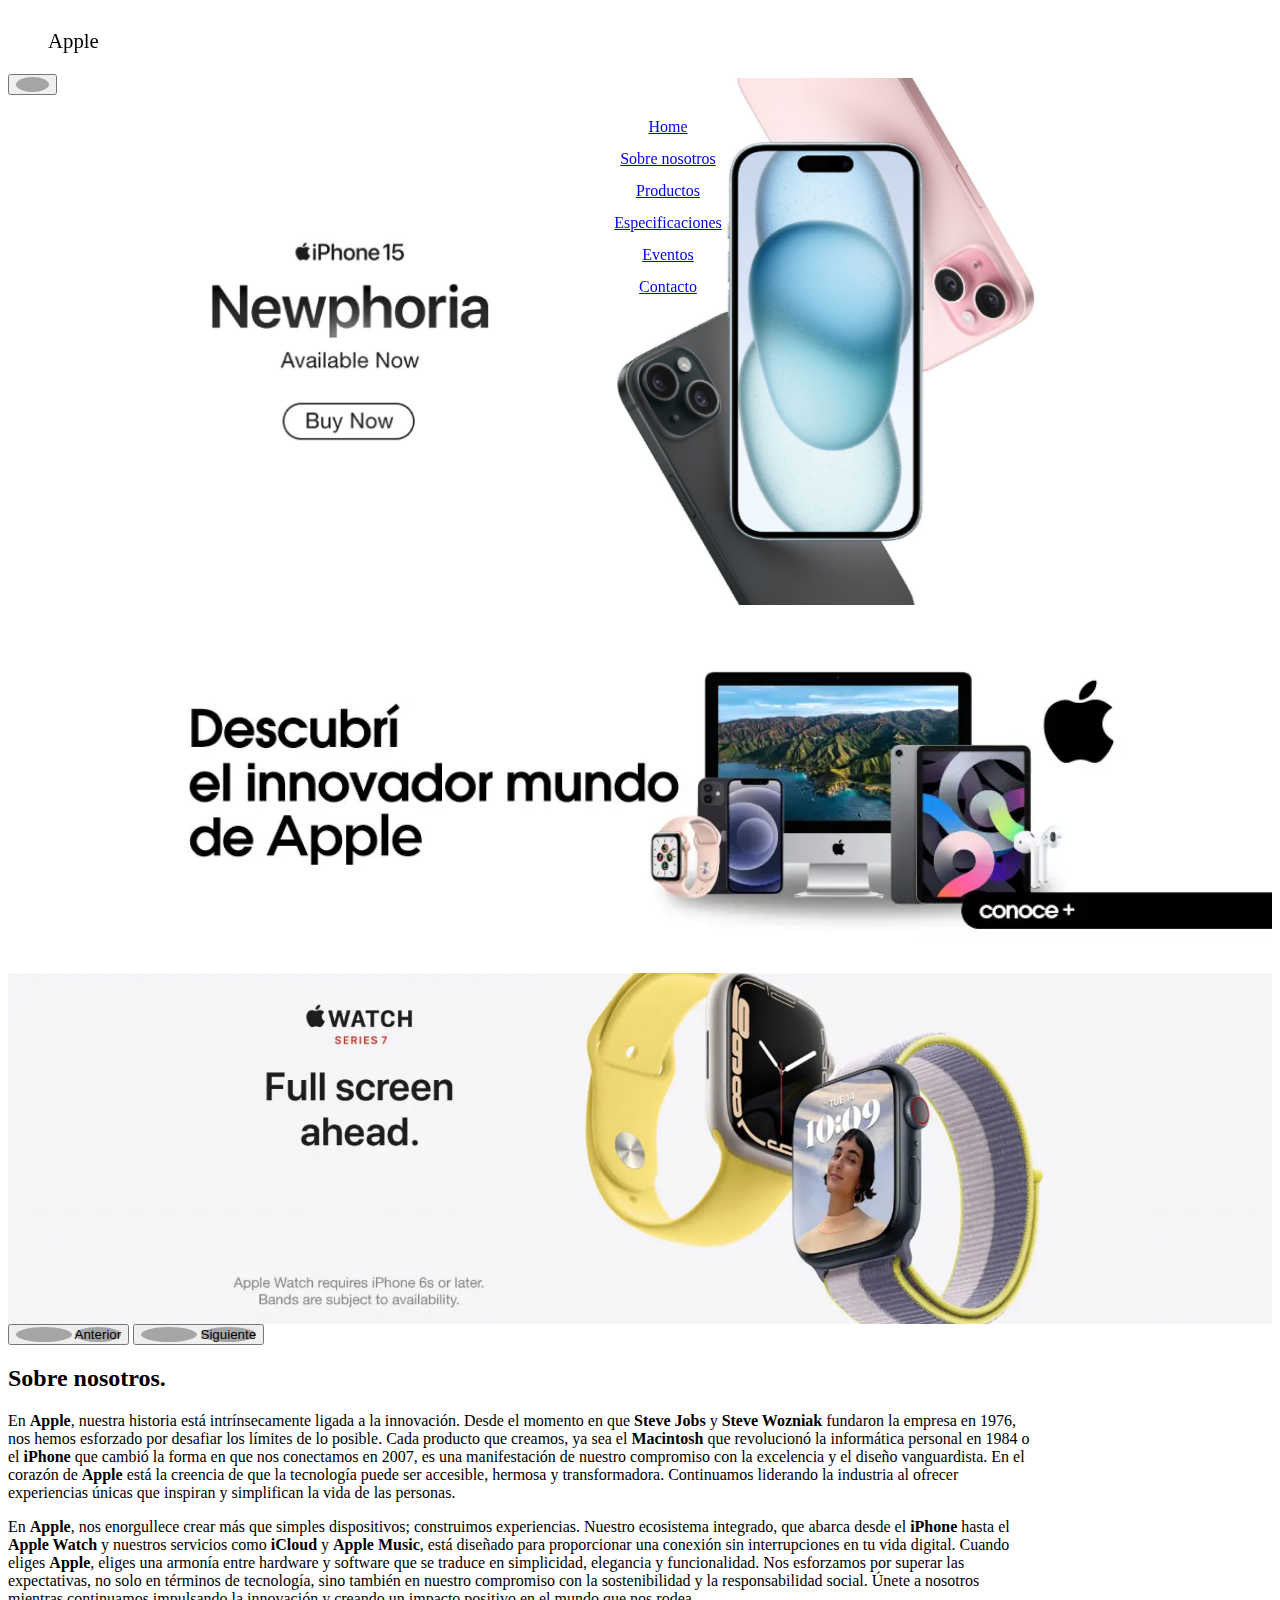
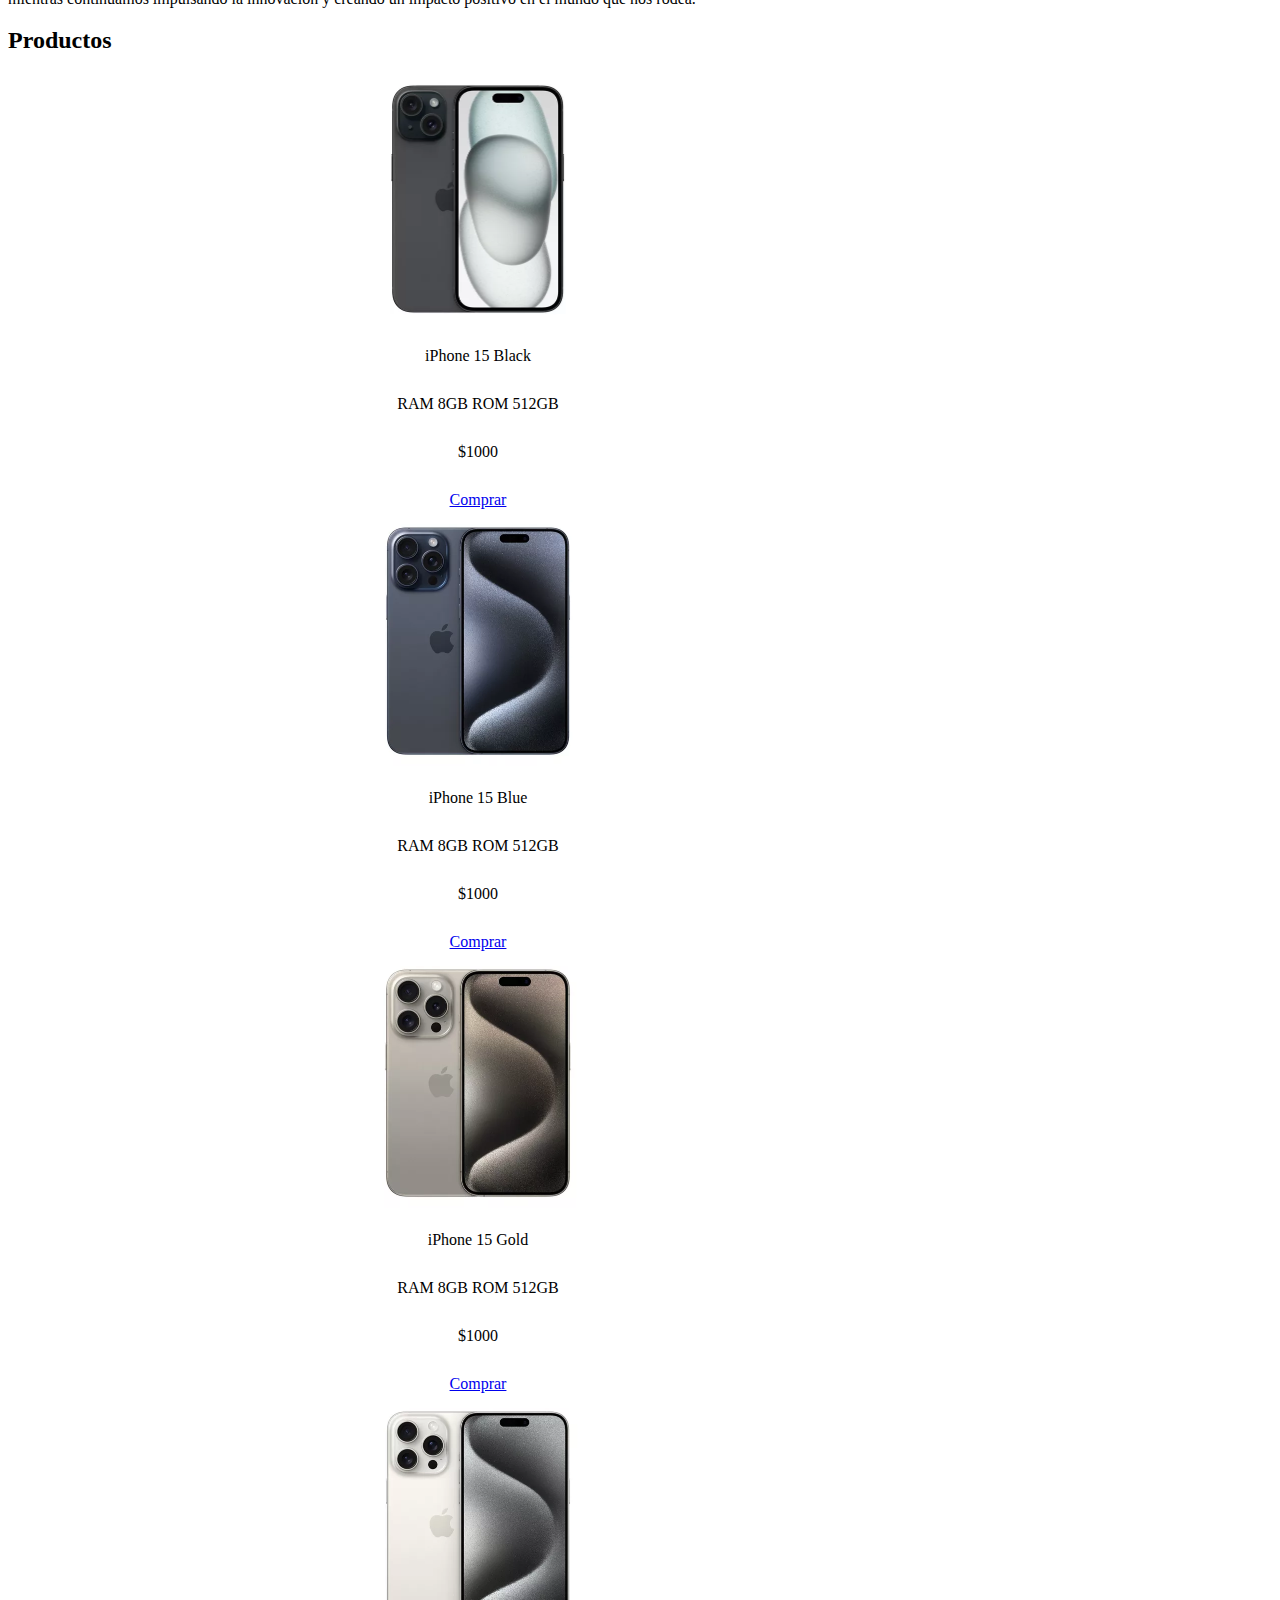
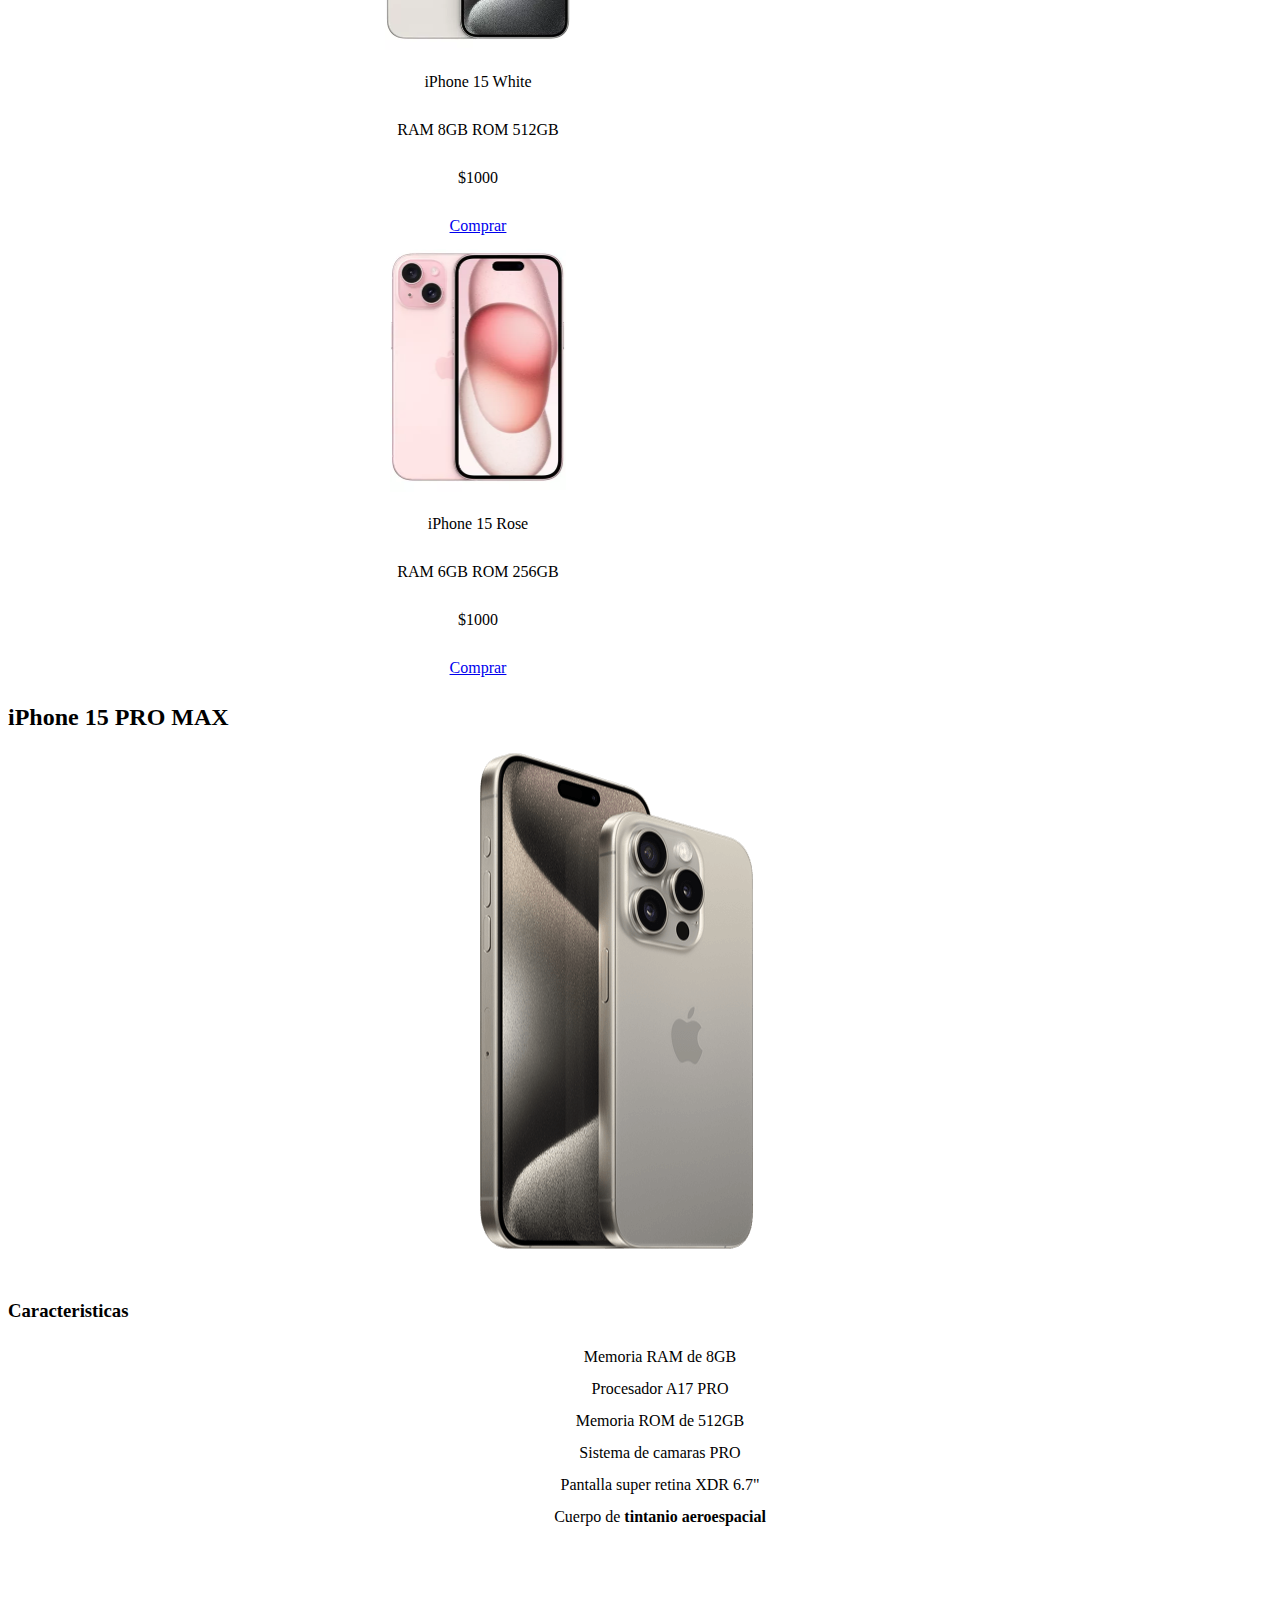
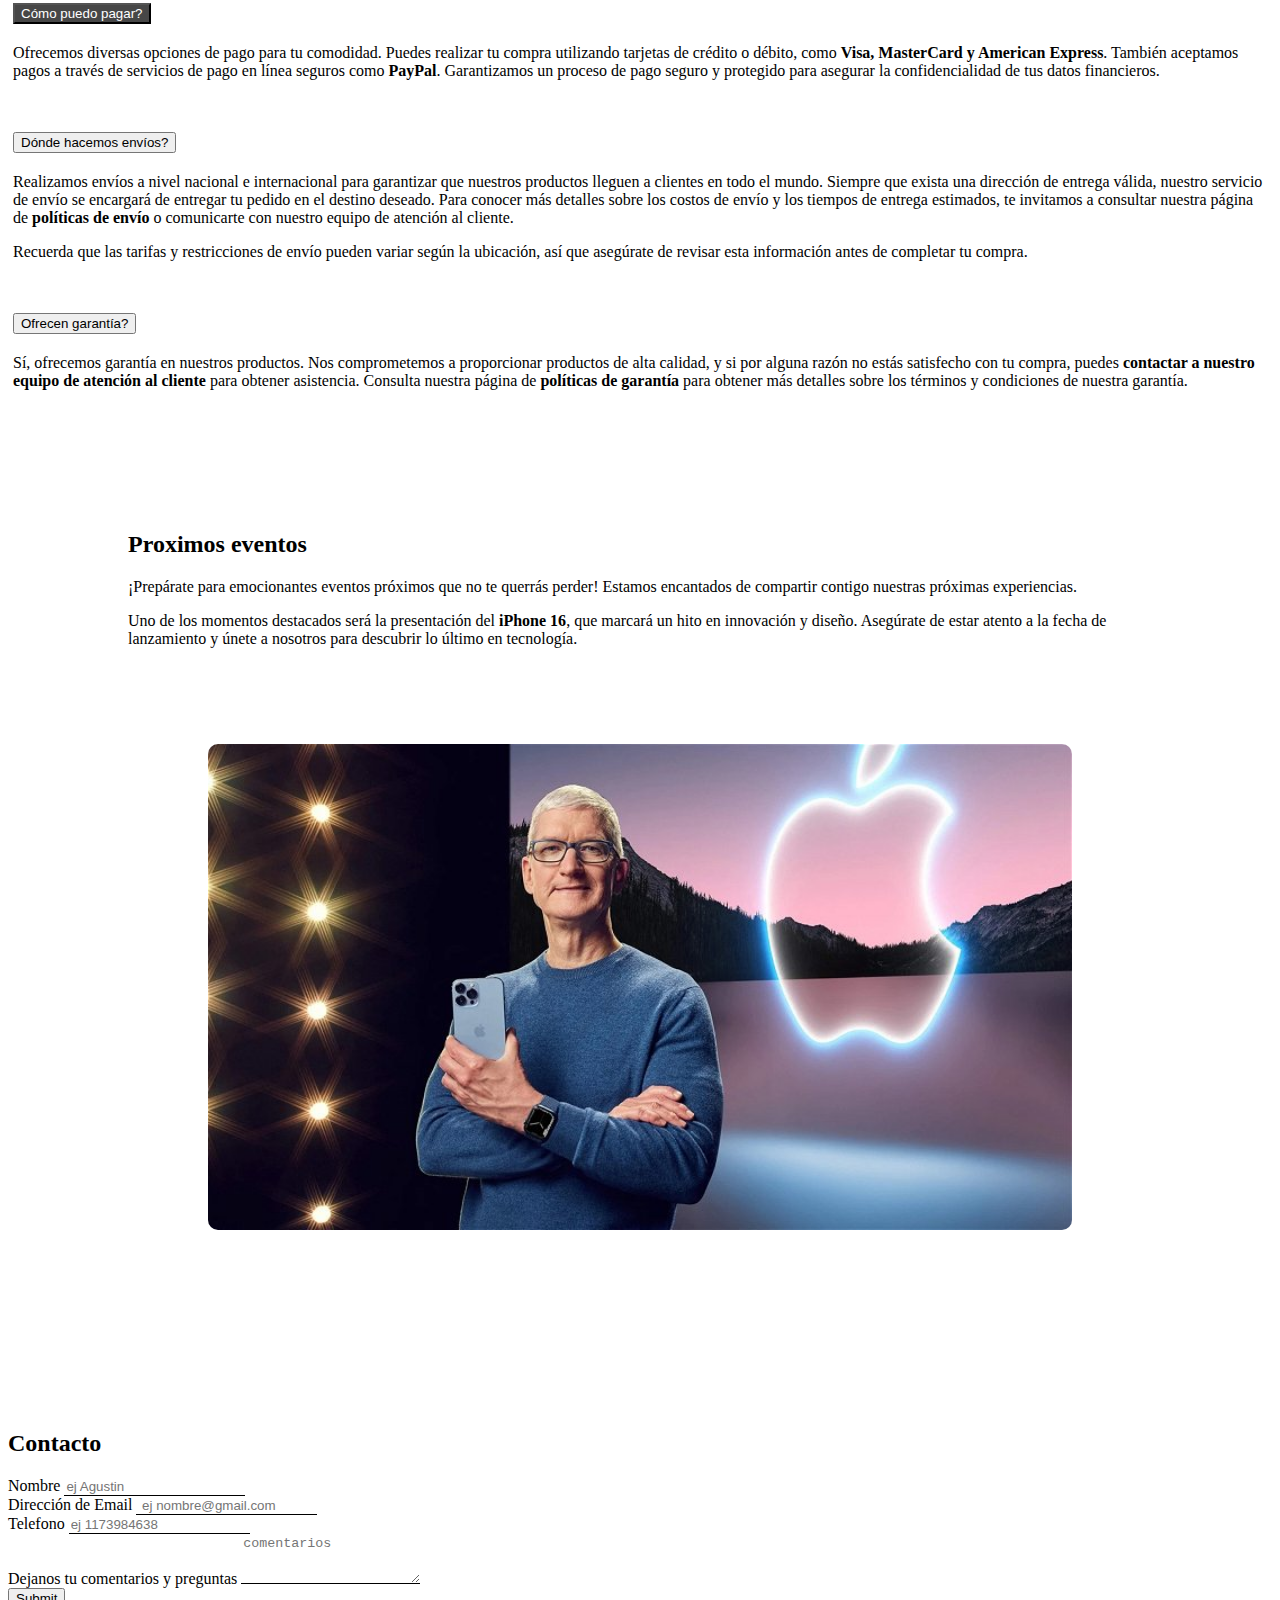
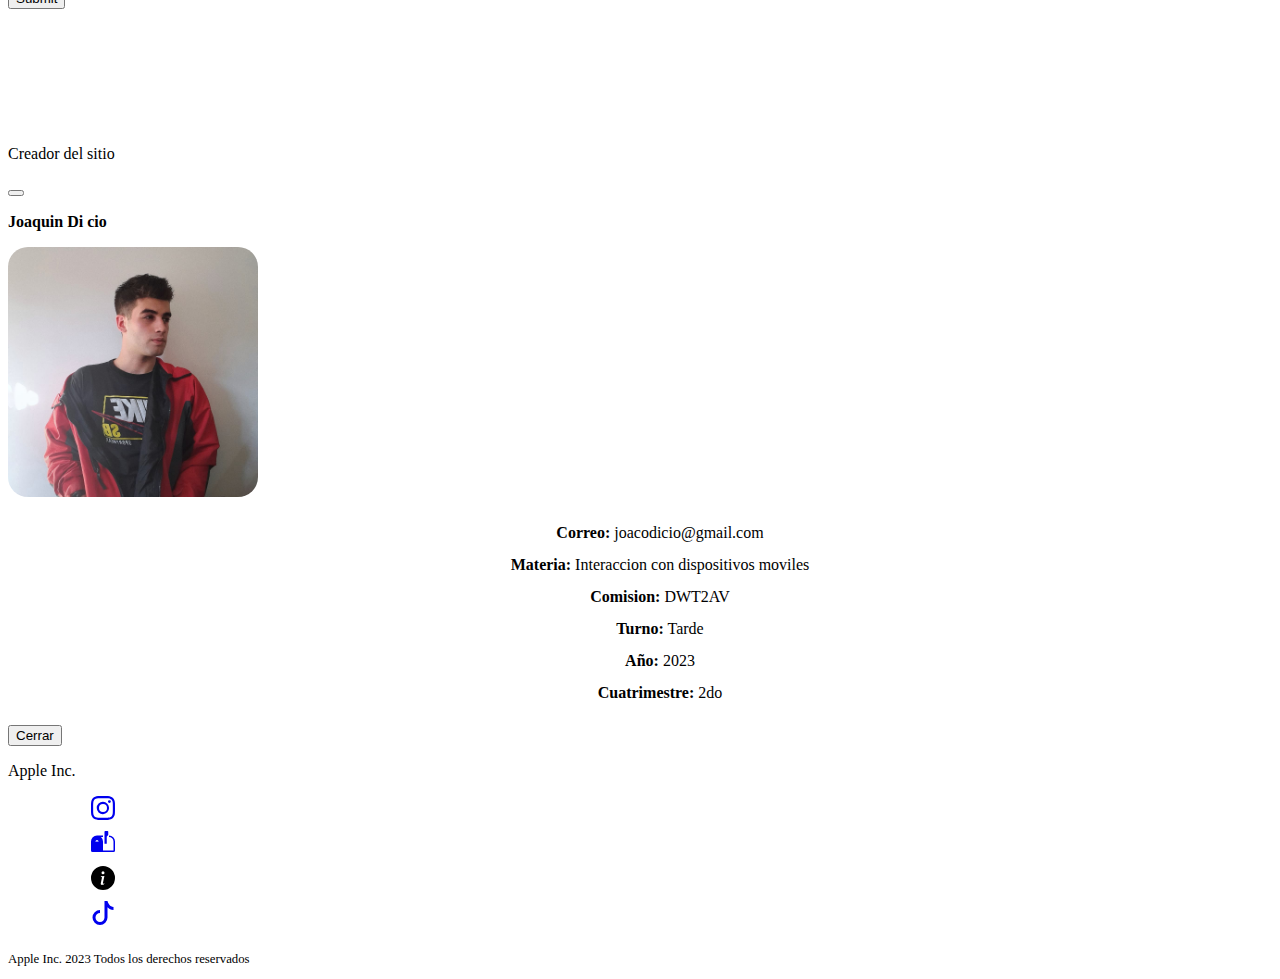
<file: index.html>
<!DOCTYPE html>
<html lang="es">

<head>
  <meta charset="UTF-8" />
  <meta name="viewport" content="width=device-width, initial-scale=1.0" />
  <meta name="description"
    content="Tienda especializada en productos Apple, incluyendo iPhone, iPad, MacBook, Apple Watch, AirPods y accesorios. Descubre lo último en tecnología Apple." />
  <meta name="keywords"
    content="iPhone, iPad, MacBook, Apple Watch, AirPods, Accesorios Apple, Comprar productos Apple" />
  <meta name="author" content="Joaquin Di cio" />
  <link href="https://cdn.jsdelivr.net/npm/bootstrap@5.3.2/dist/css/bootstrap.min.css" rel="stylesheet"
    integrity="sha384-T3c6CoIi6uLrA9TneNEoa7RxnatzjcDSCmG1MXxSR1GAsXEV/Dwwykc2MPK8M2HN" crossorigin="anonymous" />
  <!-- my css-->
  <link rel="stylesheet" href="./css/styles.css" />
  <title>iPhone 15 - Apple</title>
</head>

<body>
  <!-- Header de la página -->
  <header class="shadow-sm">
    <nav class="navbar navbar-expand-lg bg-body-tertiary">
      <div class="container-fluid">
        <p class="m-0 navbar-brand">Apple</p>
        <button class="navbar-toggler" type="button" data-bs-toggle="collapse" data-bs-target="#navbar-responsive"
          aria-controls="navbar-responsive" aria-expanded="false" aria-label="Desplegar menu">
          <span class="navbar-toggler-icon text-hide">Menu</span>
        </button>
        <div class="collapse navbar-collapse" id="navbar-responsive">
          <ul class="navbar-nav">
            <li class="nav-item">
              <a class="nav-link active" aria-current="page" href="#">Home</a>
            </li>
            <li class="nav-item">
              <a class="nav-link" href="#sobre-nosotros">Sobre nosotros</a>
            </li>
            <li class="nav-item">
              <a class="nav-link" href="#productos">Productos</a>
            </li>
            <li class="nav-item">
              <a class="nav-link" href="#especificaciones">Especificaciones</a>
            </li>
            <li class="nav-item">
              <a class="nav-link" href="#eventos">Eventos</a>
            </li>
            <li class="nav-item">
              <a class="nav-link" href="#contacto">Contacto</a>
            </li>
          </ul>
        </div>
      </div>
    </nav>
  </header>

  <!-- Contenido principal de la página -->
  <main class="bg-light">
    <!-- HOME SECTION CAROUSEL -->
    <section>
      <div id="carousel-banner" class="carousel slide">
        <div class="carousel-inner">
          <div class="carousel-item active">
            <picture>
              <img src="./assets/img/banner1.jpg" alt="Banner del nuevo iphone 15 y sus nuevos tres colores">
            </picture>
          </div>
          <div class="carousel-item">
            <picture>
              <img src="./assets/img/banner2.webp" alt="Banner promocionando el ecosistema apple">
            </picture>
          </div>
          <div class="carousel-item">
            <picture>
              <img src="./assets/img/banner3.webp" alt="Banner sobre el nuevo apple watch">
            </picture>
          </div>
        </div>
        <button class="carousel-control-prev" type="button" data-bs-target="#carousel-banner" data-bs-slide="prev">
          <span class="carousel-control-prev-icon text-hide" aria-hidden="true">Siguiente</span>
          <span class="visually-hidden">Anterior</span>
        </button>
        <button class="carousel-control-next" type="button" data-bs-target="#carousel-banner" data-bs-slide="next">
          <span class="carousel-control-next-icon text-hide" aria-hidden="true">Siguiente</span>
          <span class="visually-hidden">Siguiente</span>
        </button>
      </div>
    </section>
    <!-- ABOUT US SECTION -->
    <section id="sobre-nosotros" class="shadow-sm  bg-white pt-5 pb-5 mb-5">
      <div class="container-fluid pt-4 p-5 bg-white">
        <h2 class="pb-3">Sobre nosotros.</h2>
        <p>
          En <strong>Apple</strong>, nuestra historia está intrínsecamente
          ligada a la innovación. Desde el momento en que
          <strong>Steve Jobs</strong> y
          <strong>Steve Wozniak</strong> fundaron la empresa en 1976, nos
          hemos esforzado por desafiar los límites de lo posible. Cada
          producto que creamos, ya sea el <strong>Macintosh</strong> que
          revolucionó la informática personal en 1984 o el
          <strong>iPhone</strong> que cambió la forma en que nos conectamos en
          2007, es una manifestación de nuestro compromiso con la excelencia y
          el diseño vanguardista. En el corazón de <strong>Apple</strong> está
          la creencia de que la tecnología puede ser accesible, hermosa y
          transformadora. Continuamos liderando la industria al ofrecer
          experiencias únicas que inspiran y simplifican la vida de las
          personas.
        </p>
        <p>
          En <strong>Apple</strong>, nos enorgullece crear más que simples
          dispositivos; construimos experiencias. Nuestro ecosistema
          integrado, que abarca desde el <strong>iPhone</strong> hasta el
          <strong>Apple Watch</strong> y nuestros servicios como
          <strong>iCloud</strong> y <strong>Apple Music</strong>, está
          diseñado para proporcionar una conexión sin interrupciones en tu
          vida digital. Cuando eliges <strong>Apple</strong>, eliges una
          armonía entre hardware y software que se traduce en simplicidad,
          elegancia y funcionalidad. Nos esforzamos por superar las
          expectativas, no solo en términos de tecnología, sino también en
          nuestro compromiso con la sostenibilidad y la responsabilidad
          social. Únete a nosotros mientras continuamos impulsando la
          innovación y creando un impacto positivo en el mundo que nos rodea.
        </p>
      </div>
    </section>
    <section id="productos" class="bg-light pt-5 pb-5 mb-5">
      <div class="container-fluid pt-4 p-5 bg-transparent d-flex flex-column align-items-center">
        <h2 class="mb-5 pb-5">Productos</h2>
        <ul class="product-list d-flex m-0 p-0">
          <li class="rounded p-5 shadow-sm bg-white item-product-list">
            <picture>
              <img src="./assets/img/iphone15-black.webp" alt="iphone 15 black">
            </picture>
            <p class="product-title fs-5 m-0 pt-3">iPhone 15 Black</p>
            <p>RAM 8GB ROM 512GB</p>
            <p class="product-price fw-bold fs-5">$1000</p>
            <a href="./iphone-black.html" class="btn btn-primary">Comprar</a>
          </li>
          <li class="rounded p-5 shadow-sm bg-white item-product-list">
            <picture>
              <img src="./assets/img/iphone15-blue.webp" alt="iphone 15 blue">
            </picture>
            <p class="product-title fs-5 m-0 pt-3">iPhone 15 Blue</p>
            <p>RAM 8GB ROM 512GB</p>
            <p class="product-price fw-bold fs-5">$1000</p>
            <a href="./iphone-blue.html" class="btn btn-primary">Comprar</a>
          </li>
          <li class="rounded p-5 shadow-sm bg-white item-product-list">
            <picture>
              <img src="./assets/img/iphone15-gold.webp" alt="iphone 15 gold">
            </picture>
            <p class="product-title fs-5 m-0 pt-3">iPhone 15 Gold</p>
            <p>RAM 8GB ROM 512GB</p>
            <p class="product-price fw-bold fs-5">$1000</p>
            <a href="./iphone-gold.html" class="btn btn-primary">Comprar</a>
          </li>
          <li class="rounded p-5 shadow-sm bg-white item-product-list">
            <picture>
              <img src="./assets/img/iphone15-white.webp" alt="iphone 15 white">
            </picture>
            <p class="product-title fs-5 m-0 pt-3">iPhone 15 White</p>
            <p>RAM 8GB ROM 512GB</p>
            <p class="product-price fw-bold fs-5">$1000</p>
            <a href="./iphone-white.html" class="btn btn-primary">Comprar</a>
          </li>
          <li class="rounded p-5 shadow-sm bg-white item-product-list">
            <picture>
              <img src="./assets/img/iphone15-rose.webp" alt="iphone 15 rose">
            </picture>
            <p class="product-title fs-5 m-0 pt-3">iPhone 15 Rose</p>
            <p>RAM 6GB ROM 256GB</p>
            <p class="product-price fw-bold fs-5">$1000</p>
            <a href="./iphone-rose.html" class="btn btn-primary">Comprar</a>
          </li>
        </ul>
      </div>
    </section>
    <!-- PRODUCT DETAIL SECTION -->
    <section id="especificaciones" class="bg-white pt-5 shadow-sm pb-5 d-flex justify-content-center container-fluid">
      <div class="detail container pt-4 m-0">
        <h2 class="pb-5">iPhone 15 PRO MAX</h2>
        <div
          class="detail-info d-flex flex-column align-items-center flex-lg-row align-items-lg-start align-items-center">
          <picture class="col-lg-7">
            <img class="img-detail-info" src="assets/img/iphone15promax.png" alt="iPhone 15 PRO MAX" />
          </picture>
          <div class="col-lg-5 p-lg-5 pt-lg-3 detail-info-text">
            <h3 class="pb-3 text-center text-lg-start">Caracteristicas</h3>
            <ul class="p-3">
              <li class="text-lg-start text-center">Memoria RAM de 8GB</li>
              <li class="text-lg-start text-center">Procesador A17 PRO</li>
              <li class="text-lg-start text-center">Memoria ROM de 512GB</li>
              <li class="text-lg-start text-center">Sistema de camaras PRO</li>
              <li class="text-lg-start text-center">Pantalla super retina XDR 6.7"</li>
              <li class="text-lg-start text-center">Cuerpo de <strong>tintanio aeroespacial</strong></li>

            </ul>
          </div>
        </div>
        <div class="accordion detail-faq" id="accordionExample">
          <div class="accordion-item">
            <h2 class="accordion-header">
              <button class="accordion-button" type="button" data-bs-toggle="collapse" data-bs-target="#collapseOne"
                aria-expanded="true" aria-controls="collapseOne">
                Cómo puedo pagar?
              </button>
            </h2>
            <div id="collapseOne" class="accordion-collapse collapse show" data-bs-parent="#accordionExample">
              <div class="accordion-body">
                <p>Ofrecemos diversas opciones de pago para tu comodidad. Puedes realizar tu compra utilizando tarjetas
                  de crédito o débito, como <strong>Visa, MasterCard y American Express</strong>. También aceptamos
                  pagos a través de servicios de pago en línea seguros como <strong>PayPal</strong>. Garantizamos un
                  proceso de pago seguro y protegido para asegurar la confidencialidad de tus datos financieros.</p>
              </div>
            </div>
          </div>
          <div class="accordion-item">
            <h2 class="accordion-header">
              <button class="accordion-button collapsed" type="button" data-bs-toggle="collapse"
                data-bs-target="#collapseTwo" aria-expanded="false" aria-controls="collapseTwo">
                Dónde hacemos envíos?
              </button>
            </h2>
            <div id="collapseTwo" class="accordion-collapse collapse" data-bs-parent="#accordionExample">
              <div class="accordion-body">
                <p>Realizamos envíos a nivel nacional e internacional para garantizar que nuestros productos lleguen a
                  clientes en todo el mundo. Siempre que exista una dirección de entrega válida, nuestro servicio de
                  envío se encargará de entregar tu pedido en el destino deseado. Para conocer más detalles sobre los
                  costos de envío y los tiempos de entrega estimados, te invitamos a consultar nuestra página de
                  <strong>políticas de envío</strong> o comunicarte con nuestro equipo de atención al cliente.
                </p>
                <p>Recuerda que las tarifas y restricciones de envío pueden variar según la ubicación, así que asegúrate
                  de revisar esta información antes de completar tu compra.</p>
              </div>
            </div>
          </div>
          <div class="accordion-item">
            <h2 class="accordion-header">
              <button class="accordion-button collapsed" type="button" data-bs-toggle="collapse"
                data-bs-target="#collapseThree" aria-expanded="false" aria-controls="collapseThree">
                Ofrecen garantía?
              </button>
            </h2>
            <div id="collapseThree" class="accordion-collapse collapse" data-bs-parent="#accordionExample">
              <div class="accordion-body">
                <p>Sí, ofrecemos garantía en nuestros productos. Nos comprometemos a proporcionar productos de alta
                  calidad, y si por alguna razón no estás satisfecho con tu compra, puedes <strong>contactar a nuestro
                    equipo de atención al cliente</strong> para obtener asistencia. Consulta nuestra página de
                  <strong>políticas de garantía</strong> para obtener más detalles sobre los términos y condiciones de
                  nuestra garantía.
                </p>
              </div>
            </div>
          </div>
        </div>
      </div>
    </section>
    <!-- INCOMING EVENTS  -->
    <section id="eventos" class="d-flex flex-column justify-content-center pb-4 pt-5 p-3">
      <h2 class="text-center p-5">Proximos eventos</h2>
      <p class="text-center">¡Prepárate para emocionantes eventos próximos que no te querrás perder! Estamos encantados
        de compartir contigo
        nuestras próximas experiencias.</p>
      <p class="text-center">Uno de los momentos destacados será la presentación del <strong>iPhone 16</strong>, que
        marcará un hito en
        innovación y diseño. Asegúrate de estar atento a la fecha de lanzamiento y únete a nosotros para descubrir lo
        último en tecnología.</p>
      <picture>
        <img class="m-0 m-md-5" src="./assets/img/presentacion.jpg" alt="presentacion de apple">
      </picture>

    </section>
    <!-- CONTACT SECTION -->
    <section id="contacto" class="bg-light p-5">
      <h2 class="text-center">Contacto</h2>
      <form method="post" action="/" class="form container-sm" id="formContacto" enctype="multipart/form-data">
        <div class="mb-3 pt-3">
          <label for="FormName" class="form-label">Nombre</label>
          <input name="nombre" type="text" class="form-control" id="FormName" placeholder="ej Agustin" required />
        </div>
        <div class="mb-3">
          <label for="FormEmail" class="form-label">Dirección de Email</label>
          <input name="email" type="email" class="form-control" id="FormEmail" placeholder=" ej nombre@gmail.com"
            required />
        </div>
        <div class="mb-3">
          <label for="FormNum" class="form-label">Telefono</label>
          <input name="telefono" type="tel" class="form-control" id="FormNum" placeholder="ej 1173984638" required />
        </div>
        <div class="mb-3 pb-3">
          <label for="FormCom" class="form-label">Dejanos tu comentarios y preguntas
          </label>
          <textarea name="mensaje" class="form-control" id="FormCom" rows="3" placeholder="comentarios"></textarea>
        </div>
        <div class="d-grid gap-2 col-6 mx-auto">
          <input class="btn btn-dark" type="submit">
        </div>
      </form>

    </section>

  </main>

  <!-- Pie de página -->
  <footer class="flex-wrap p-4 bg-dark d-flex justify-content-between flex-column flex-md-row align-items-center">
    <!-- modal -->
    <div class="modal fade" id="exampleModal" tabindex="-1" aria-labelledby="exampleModalLabel" aria-hidden="true">
      <div class="modal-dialog">
        <div class="modal-content">
          <div class="modal-header">
            <p class="modal-title fs-5" id="exampleModalLabel">Creador del sitio</p>
            <button type="button" class="btn-close" data-bs-dismiss="modal" aria-label="Close"></button>
          </div>
          <div class="modal-body d-flex align-items-center flex-column">
            <p><strong>Joaquin Di cio</strong></p>
            <img src="./assets/img/yo.jpg" class="modal-img" alt="Joaquin Di cio, creador del sitio">
            <ul class="pt-4">
              <li><strong>Correo:</strong> joacodicio@gmail.com</li>
              <li><strong>Materia:</strong> Interaccion con dispositivos moviles</li>
              <li><strong>Comision:</strong> DWT2AV</li>
              <li><strong>Turno:</strong> Tarde</li>
              <li><strong>Año:</strong> 2023</li>
              <li><strong>Cuatrimestre:</strong> 2do</li>
            </ul>
          </div>
          <div class="modal-footer">
            <button type="button" class="btn btn-secondary" data-bs-dismiss="modal">Cerrar</button>
          </div>
        </div>
      </div>
    </div>
    <p class="text-white m-0 footer-brand">Apple Inc.</p>
    <nav>
      <ul class="p-0 m-0 d-flex social-media justify-content-around">
        <li><a class="text-white" target="_blank" href="https://instagram.com">
            <svg xmlns="http://www.w3.org/2000/svg" width="16" height="16" fill="currentColor" class="bi bi-instagram"
              viewBox="0 0 16 16">
              <path
                d="M8 0C5.829 0 5.556.01 4.703.048 3.85.088 3.269.222 2.76.42a3.917 3.917 0 0 0-1.417.923A3.927 3.927 0 0 0 .42 2.76C.222 3.268.087 3.85.048 4.7.01 5.555 0 5.827 0 8.001c0 2.172.01 2.444.048 3.297.04.852.174 1.433.372 1.942.205.526.478.972.923 1.417.444.445.89.719 1.416.923.51.198 1.09.333 1.942.372C5.555 15.99 5.827 16 8 16s2.444-.01 3.298-.048c.851-.04 1.434-.174 1.943-.372a3.916 3.916 0 0 0 1.416-.923c.445-.445.718-.891.923-1.417.197-.509.332-1.09.372-1.942C15.99 10.445 16 10.173 16 8s-.01-2.445-.048-3.299c-.04-.851-.175-1.433-.372-1.941a3.926 3.926 0 0 0-.923-1.417A3.911 3.911 0 0 0 13.24.42c-.51-.198-1.092-.333-1.943-.372C10.443.01 10.172 0 7.998 0h.003zm-.717 1.442h.718c2.136 0 2.389.007 3.232.046.78.035 1.204.166 1.486.275.373.145.64.319.92.599.28.28.453.546.598.92.11.281.24.705.275 1.485.039.843.047 1.096.047 3.231s-.008 2.389-.047 3.232c-.035.78-.166 1.203-.275 1.485a2.47 2.47 0 0 1-.599.919c-.28.28-.546.453-.92.598-.28.11-.704.24-1.485.276-.843.038-1.096.047-3.232.047s-2.39-.009-3.233-.047c-.78-.036-1.203-.166-1.485-.276a2.478 2.478 0 0 1-.92-.598 2.48 2.48 0 0 1-.6-.92c-.109-.281-.24-.705-.275-1.485-.038-.843-.046-1.096-.046-3.233 0-2.136.008-2.388.046-3.231.036-.78.166-1.204.276-1.486.145-.373.319-.64.599-.92.28-.28.546-.453.92-.598.282-.11.705-.24 1.485-.276.738-.034 1.024-.044 2.515-.045v.002zm4.988 1.328a.96.96 0 1 0 0 1.92.96.96 0 0 0 0-1.92zm-4.27 1.122a4.109 4.109 0 1 0 0 8.217 4.109 4.109 0 0 0 0-8.217zm0 1.441a2.667 2.667 0 1 1 0 5.334 2.667 2.667 0 0 1 0-5.334" />
            </svg>
          </a>
        </li>
        <li>
          <a class="text-white" target="_blank" href="mailto:joacodicio@gmail.com">
            <svg xmlns="http://www.w3.org/2000/svg" width="16" height="16" fill="currentColor"
              class="bi bi-mailbox2-flag" viewBox="0 0 16 16">
              <path d="M10.5 8.5V3.707l.854-.853A.5.5 0 0 0 11.5 2.5v-2A.5.5 0 0 0 11 0H9.5a.5.5 0 0 0-.5.5v8z" />
              <path
                d="M4 3h4v1H6.646A3.99 3.99 0 0 1 8 7v6h7V7a3 3 0 0 0-3-3V3a4 4 0 0 1 4 4v6a1 1 0 0 1-1 1H1a1 1 0 0 1-1-1V7a4 4 0 0 1 4-4m.585 4.157C4.836 7.264 5 7.334 5 7a1 1 0 0 0-2 0c0 .334.164.264.415.157C3.58 7.087 3.782 7 4 7c.218 0 .42.086.585.157" />
            </svg>
          </a>
        </li>
        <li>
          <a data-bs-toggle="modal" data-bs-target="#exampleModal" class="text-white">
            <svg xmlns="http://www.w3.org/2000/svg" width="16" height="16" fill="currentColor"
              class="bi bi-info-circle-fill" viewBox="0 0 16 16">
              <path
                d="M8 16A8 8 0 1 0 8 0a8 8 0 0 0 0 16m.93-9.412-1 4.705c-.07.34.029.533.304.533.194 0 .487-.07.686-.246l-.088.416c-.287.346-.92.598-1.465.598-.703 0-1.002-.422-.808-1.319l.738-3.468c.064-.293.006-.399-.287-.47l-.451-.081.082-.381 2.29-.287zM8 5.5a1 1 0 1 1 0-2 1 1 0 0 1 0 2" />
            </svg>
          </a>
        </li>
        <li>
          <a href="https://tiktok.com" target="_blank" class="text-white">
            <svg xmlns="http://www.w3.org/2000/svg" width="16" height="16" fill="currentColor" class="bi bi-tiktok"
              viewBox="0 0 16 16">
              <path
                d="M9 0h1.98c.144.715.54 1.617 1.235 2.512C12.895 3.389 13.797 4 15 4v2c-1.753 0-3.07-.814-4-1.829V11a5 5 0 1 1-5-5v2a3 3 0 1 0 3 3z" />
            </svg>
          </a>
        </li>
      </ul>
    </nav>
    <p class="m-0 text-center text-white copy w-100">
      Apple Inc. 2023 Todos los derechos reservados
    </p>

  </footer>

  <!-- scripts -->
  <script src="https://cdn.jsdelivr.net/npm/bootstrap@5.3.2/dist/js/bootstrap.bundle.min.js"
    integrity="sha384-C6RzsynM9kWDrMNeT87bh95OGNyZPhcTNXj1NW7RuBCsyN/o0jlpcV8Qyq46cDfL"
    crossorigin="anonymous"></script>
</body>

</html>
</file>
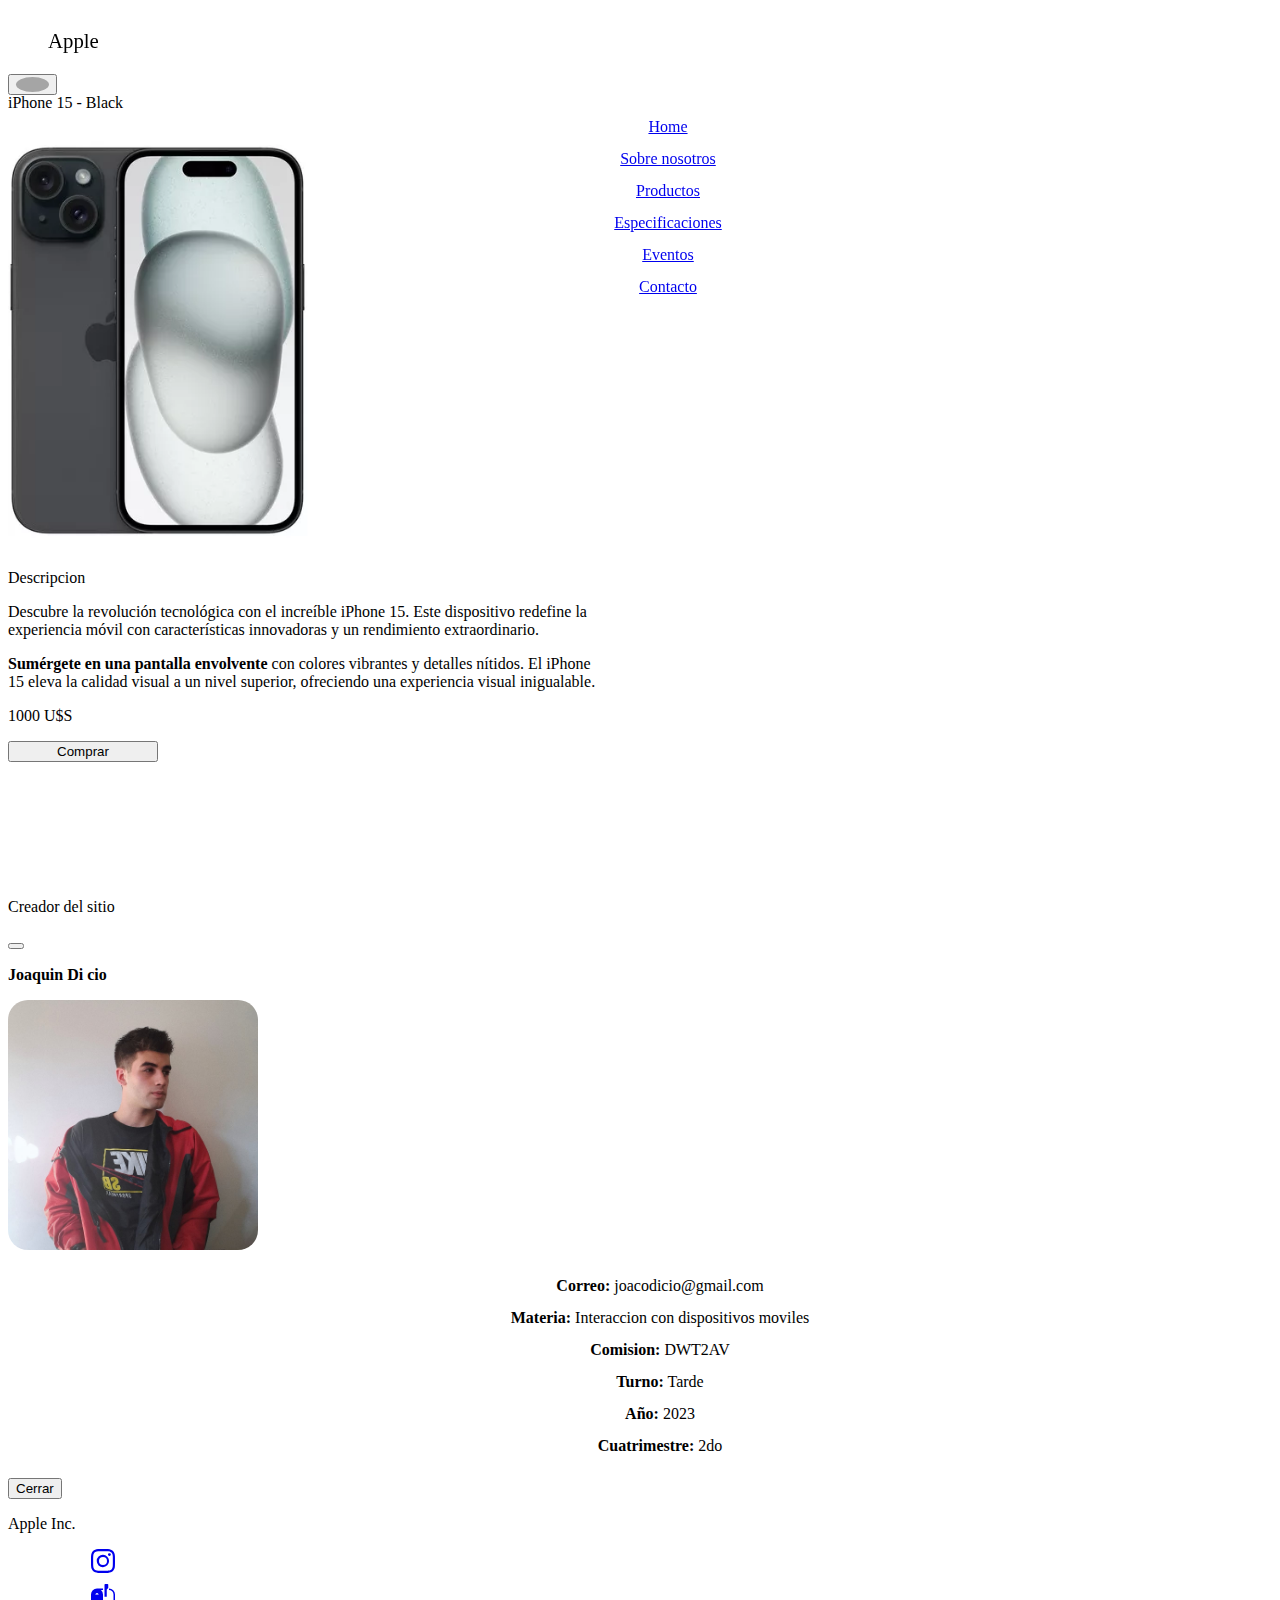
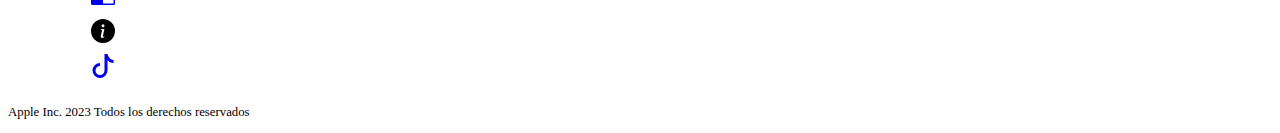
<file: iphone-black.html>
<!DOCTYPE html>
<html lang="es">

<head>
    <meta charset="UTF-8" />
    <meta name="viewport" content="width=device-width, initial-scale=1.0" />
    <meta name="description" content="iPhone 15 black, precio especificaciones y dónde comprar" />
    <meta name="keywords" content="iPhone 15, donde comprar, especificaciones iphone, apple, tienda" />
    <meta name="author" content="Joaquin Di cio" />
    <link href="https://cdn.jsdelivr.net/npm/bootstrap@5.3.2/dist/css/bootstrap.min.css" rel="stylesheet"
        integrity="sha384-T3c6CoIi6uLrA9TneNEoa7RxnatzjcDSCmG1MXxSR1GAsXEV/Dwwykc2MPK8M2HN" crossorigin="anonymous" />
    <!-- my css-->
    <link rel="stylesheet" href="./css/styles.css" />
    <title>iPhone 15 - Black</title>
</head>

<body>
    <!-- HEADER -->
    <header class="shadow-sm">
        <nav class="navbar navbar-expand-lg bg-body-tertiary">
            <div class="container-fluid">
                <p class="m-0 navbar-brand">Apple</p>
                <button class="navbar-toggler" type="button" data-bs-toggle="collapse"
                    data-bs-target="#navbar-responsive" aria-controls="navbar-responsive" aria-expanded="false"
                    aria-label="Desplegar menu">
                    <span class="navbar-toggler-icon text-hide">Menu</span>
                </button>
                <div class="collapse navbar-collapse" id="navbar-responsive">
                    <ul class="navbar-nav">
                        <li class="nav-item">
                            <a class="nav-link active" aria-current="page" href="./index.html">Home</a>
                        </li>
                        <li class="nav-item">
                            <a class="nav-link" href="./index.html#sobre-nosotros">Sobre nosotros</a>
                        </li>
                        <li class="nav-item">
                            <a class="nav-link" href="./index.html#productos">Productos</a>
                        </li>
                        <li class="nav-item">
                            <a class="nav-link" href="./index.html#especificaciones">Especificaciones</a>
                        </li>
                        <li class="nav-item">
                            <a class="nav-link" href="./index.html#eventos">Eventos</a>
                        </li>
                        <li class="nav-item">
                            <a class="nav-link" href="./index.html#contacto">Contacto</a>
                        </li>
                    </ul>
                </div>
            </div>
        </nav>
    </header>
    <main>
        <section class="product-detail-page">
            <p class="m-0 fs-1 p-5">iPhone 15 - Black</p>
            <div
                class="product-info-container d-flex flex-column flex-lg-row justify-content-lg-center align-items-center">
                <picture>
                    <img src="./assets/img/iphone15-black.webp" alt="">
                </picture>
                <div class="p-md-2 p-4 product-info-text">
                    <p class=" fs-4">Descripcion</p>
                    <p>Descubre la revolución tecnológica con el increíble iPhone 15. Este dispositivo redefine la
                        experiencia móvil con características innovadoras y un rendimiento extraordinario.</p>

                    <p><strong>Sumérgete en una pantalla envolvente</strong> con colores vibrantes y detalles nítidos.
                        El iPhone 15 eleva la calidad visual a un nivel superior, ofreciendo una experiencia visual
                        inigualable.</p>
                    <p class="fs-2 fw-bold">1000 U$S</p>
                    <button class="btn btn-primary mt-5 buy-btn">Comprar</button>
                </div>
            </div>
        </section>
    </main>
    <!-- Pie de página -->
    <footer class="flex-wrap p-4 bg-dark d-flex justify-content-between flex-column flex-md-row align-items-center">
        <!-- modal -->
        <div class="modal fade" id="exampleModal" tabindex="-1" aria-labelledby="exampleModalLabel" aria-hidden="true">
            <div class="modal-dialog">
                <div class="modal-content">
                    <div class="modal-header">
                        <p class="modal-title fs-5" id="exampleModalLabel">Creador del sitio</p>
                        <button type="button" class="btn-close" data-bs-dismiss="modal" aria-label="Close"></button>
                    </div>
                    <div class="modal-body d-flex align-items-center flex-column">
                        <p><strong>Joaquin Di cio</strong></p>
                        <img src="./assets/img/yo.jpg" class="modal-img" alt="">
                        <ul class="pt-4">
                            <li><strong>Correo:</strong> joacodicio@gmail.com</li>
                            <li><strong>Materia:</strong> Interaccion con dispositivos moviles</li>
                            <li><strong>Comision:</strong> DWT2AV</li>
                            <li><strong>Turno:</strong> Tarde</li>
                            <li><strong>Año:</strong> 2023</li>
                            <li><strong>Cuatrimestre:</strong> 2do</li>
                        </ul>
                    </div>
                    <div class="modal-footer">
                        <button type="button" class="btn btn-secondary" data-bs-dismiss="modal">Cerrar</button>
                    </div>
                </div>
            </div>
        </div>
        <p class="text-white m-0 footer-brand">Apple Inc.</p>
        <nav>
            <ul class="p-0 m-0 d-flex social-media justify-content-around">
                <li><a class="text-white" target="_blank" href="https://instagram.com">
                        <svg xmlns="http://www.w3.org/2000/svg" width="16" height="16" fill="currentColor"
                            class="bi bi-instagram" viewBox="0 0 16 16">
                            <path
                                d="M8 0C5.829 0 5.556.01 4.703.048 3.85.088 3.269.222 2.76.42a3.917 3.917 0 0 0-1.417.923A3.927 3.927 0 0 0 .42 2.76C.222 3.268.087 3.85.048 4.7.01 5.555 0 5.827 0 8.001c0 2.172.01 2.444.048 3.297.04.852.174 1.433.372 1.942.205.526.478.972.923 1.417.444.445.89.719 1.416.923.51.198 1.09.333 1.942.372C5.555 15.99 5.827 16 8 16s2.444-.01 3.298-.048c.851-.04 1.434-.174 1.943-.372a3.916 3.916 0 0 0 1.416-.923c.445-.445.718-.891.923-1.417.197-.509.332-1.09.372-1.942C15.99 10.445 16 10.173 16 8s-.01-2.445-.048-3.299c-.04-.851-.175-1.433-.372-1.941a3.926 3.926 0 0 0-.923-1.417A3.911 3.911 0 0 0 13.24.42c-.51-.198-1.092-.333-1.943-.372C10.443.01 10.172 0 7.998 0h.003zm-.717 1.442h.718c2.136 0 2.389.007 3.232.046.78.035 1.204.166 1.486.275.373.145.64.319.92.599.28.28.453.546.598.92.11.281.24.705.275 1.485.039.843.047 1.096.047 3.231s-.008 2.389-.047 3.232c-.035.78-.166 1.203-.275 1.485a2.47 2.47 0 0 1-.599.919c-.28.28-.546.453-.92.598-.28.11-.704.24-1.485.276-.843.038-1.096.047-3.232.047s-2.39-.009-3.233-.047c-.78-.036-1.203-.166-1.485-.276a2.478 2.478 0 0 1-.92-.598 2.48 2.48 0 0 1-.6-.92c-.109-.281-.24-.705-.275-1.485-.038-.843-.046-1.096-.046-3.233 0-2.136.008-2.388.046-3.231.036-.78.166-1.204.276-1.486.145-.373.319-.64.599-.92.28-.28.546-.453.92-.598.282-.11.705-.24 1.485-.276.738-.034 1.024-.044 2.515-.045v.002zm4.988 1.328a.96.96 0 1 0 0 1.92.96.96 0 0 0 0-1.92zm-4.27 1.122a4.109 4.109 0 1 0 0 8.217 4.109 4.109 0 0 0 0-8.217zm0 1.441a2.667 2.667 0 1 1 0 5.334 2.667 2.667 0 0 1 0-5.334" />
                        </svg>
                    </a>
                </li>
                <li>
                    <a class="text-white" target="_blank" href="mailto:joacodicio@gmail.com">
                        <svg xmlns="http://www.w3.org/2000/svg" width="16" height="16" fill="currentColor"
                            class="bi bi-mailbox2-flag" viewBox="0 0 16 16">
                            <path
                                d="M10.5 8.5V3.707l.854-.853A.5.5 0 0 0 11.5 2.5v-2A.5.5 0 0 0 11 0H9.5a.5.5 0 0 0-.5.5v8z" />
                            <path
                                d="M4 3h4v1H6.646A3.99 3.99 0 0 1 8 7v6h7V7a3 3 0 0 0-3-3V3a4 4 0 0 1 4 4v6a1 1 0 0 1-1 1H1a1 1 0 0 1-1-1V7a4 4 0 0 1 4-4m.585 4.157C4.836 7.264 5 7.334 5 7a1 1 0 0 0-2 0c0 .334.164.264.415.157C3.58 7.087 3.782 7 4 7c.218 0 .42.086.585.157" />
                        </svg>
                    </a>
                </li>
                <li>
                    <a data-bs-toggle="modal" data-bs-target="#exampleModal" class="text-white">
                        <svg xmlns="http://www.w3.org/2000/svg" width="16" height="16" fill="currentColor"
                            class="bi bi-info-circle-fill" viewBox="0 0 16 16">
                            <path
                                d="M8 16A8 8 0 1 0 8 0a8 8 0 0 0 0 16m.93-9.412-1 4.705c-.07.34.029.533.304.533.194 0 .487-.07.686-.246l-.088.416c-.287.346-.92.598-1.465.598-.703 0-1.002-.422-.808-1.319l.738-3.468c.064-.293.006-.399-.287-.47l-.451-.081.082-.381 2.29-.287zM8 5.5a1 1 0 1 1 0-2 1 1 0 0 1 0 2" />
                        </svg>
                    </a>
                </li>
                <li>
                    <a href="https://tiktok.com" target="_blank" class="text-white">
                        <svg xmlns="http://www.w3.org/2000/svg" width="16" height="16" fill="currentColor"
                            class="bi bi-tiktok" viewBox="0 0 16 16">
                            <path
                                d="M9 0h1.98c.144.715.54 1.617 1.235 2.512C12.895 3.389 13.797 4 15 4v2c-1.753 0-3.07-.814-4-1.829V11a5 5 0 1 1-5-5v2a3 3 0 1 0 3 3z" />
                        </svg>
                    </a>
                </li>
            </ul>
        </nav>
        <p class="m-0 text-center text-white copy w-100">
            Apple Inc. 2023 Todos los derechos reservados
        </p>

    </footer>

    <!-- scripts -->
    <script src="https://cdn.jsdelivr.net/npm/bootstrap@5.3.2/dist/js/bootstrap.bundle.min.js"
        integrity="sha384-C6RzsynM9kWDrMNeT87bh95OGNyZPhcTNXj1NW7RuBCsyN/o0jlpcV8Qyq46cDfL"
        crossorigin="anonymous"></script>
</body>

</html>
</file>
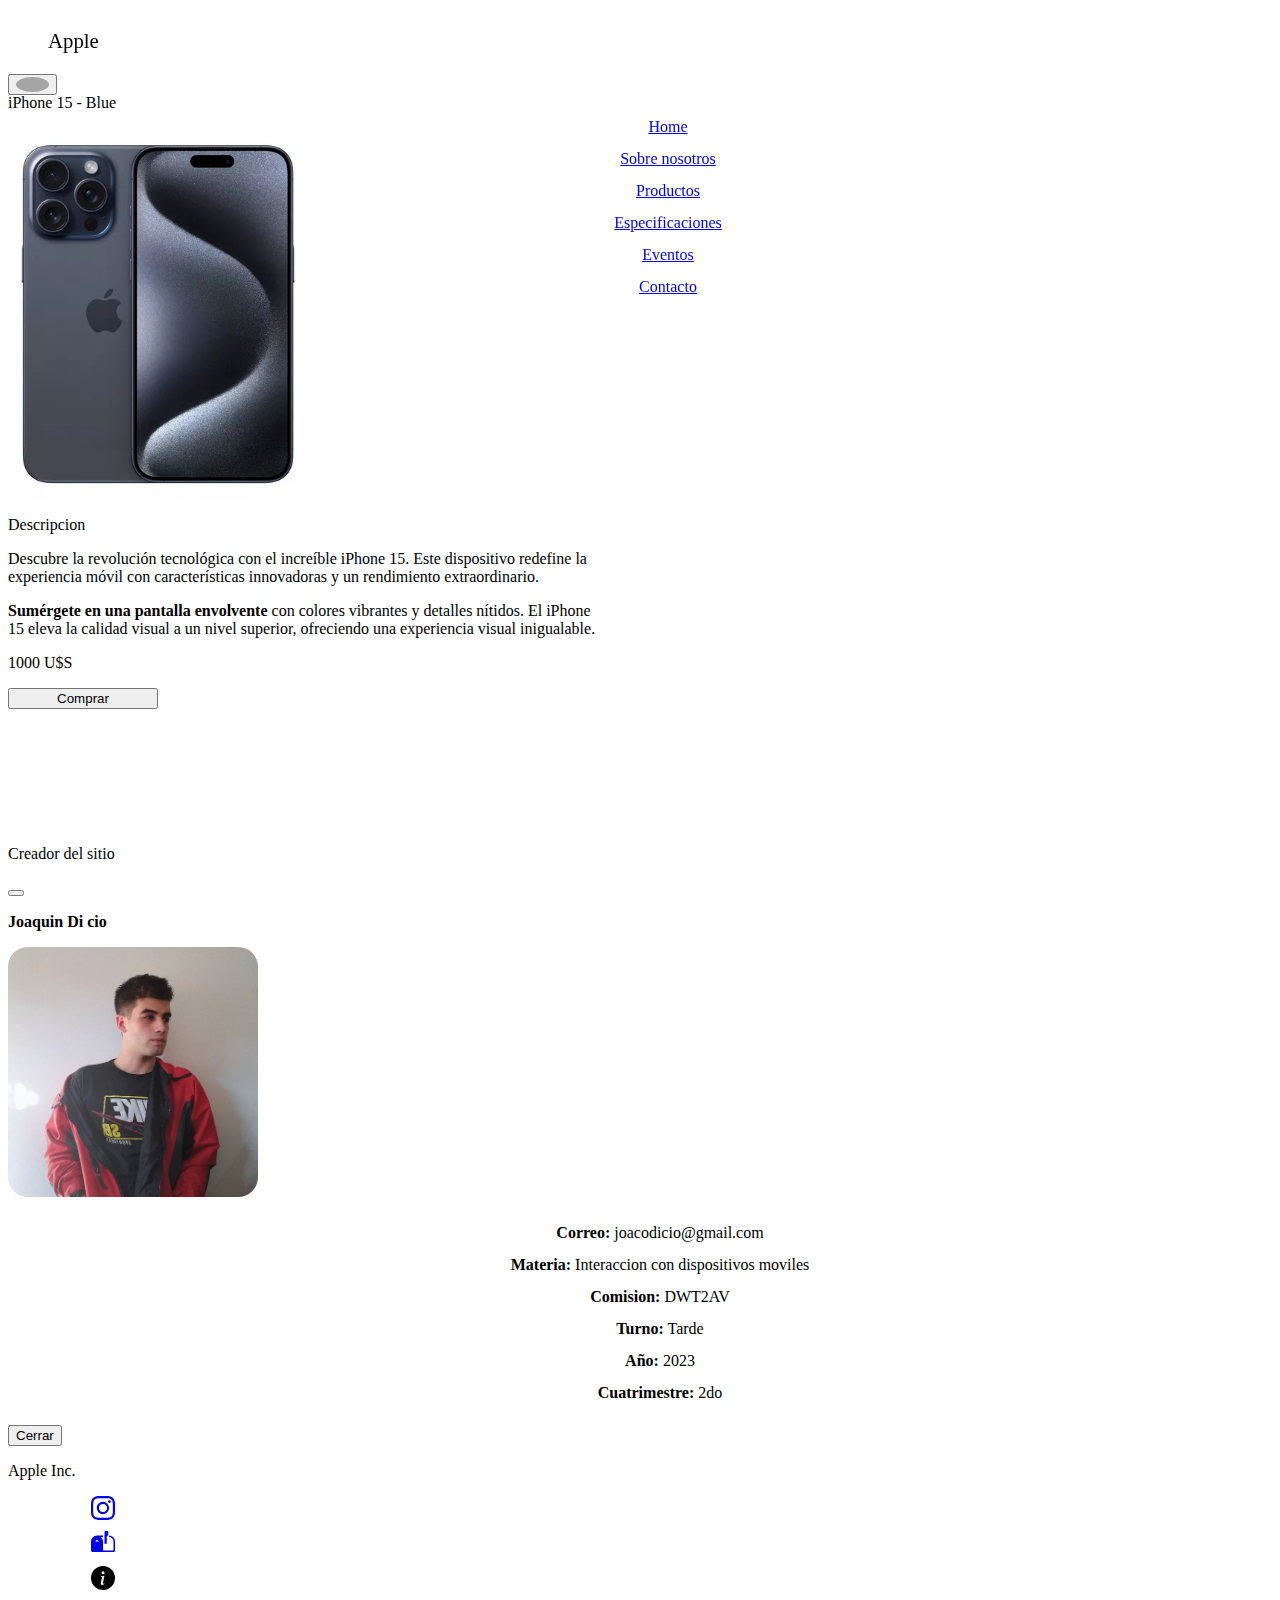
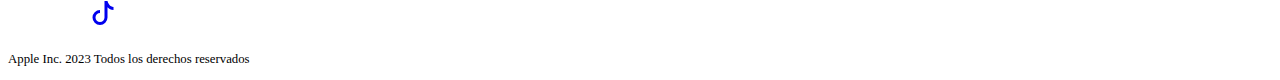
<file: iphone-blue.html>
<!DOCTYPE html>
<html lang="es">

<head>
    <meta charset="UTF-8" />
    <meta name="viewport" content="width=device-width, initial-scale=1.0" />
    <meta name="description" content="iPhone 15 black, precio especificaciones y dónde comprar" />
    <meta name="keywords" content="iPhone 15, donde comprar, especificaciones iphone, apple, tienda" />
    <meta name="author" content="Joaquin Di cio" />
    <link href="https://cdn.jsdelivr.net/npm/bootstrap@5.3.2/dist/css/bootstrap.min.css" rel="stylesheet"
        integrity="sha384-T3c6CoIi6uLrA9TneNEoa7RxnatzjcDSCmG1MXxSR1GAsXEV/Dwwykc2MPK8M2HN" crossorigin="anonymous" />
    <!-- my css-->
    <link rel="stylesheet" href="./css/styles.css" />
    <title>iPhone 15 - Blue</title>
</head>

<body>
    <!-- HEADER -->
    <header class="shadow-sm">
        <nav class="navbar navbar-expand-lg bg-body-tertiary">
            <div class="container-fluid">
                <p class="m-0 navbar-brand">Apple</p>
                <button class="navbar-toggler" type="button" data-bs-toggle="collapse"
                    data-bs-target="#navbar-responsive" aria-controls="navbar-responsive" aria-expanded="false"
                    aria-label="Desplegar menu">
                    <span class="navbar-toggler-icon text-hide">Menu</span>
                </button>
                <div class="collapse navbar-collapse" id="navbar-responsive">
                    <ul class="navbar-nav">
                        <li class="nav-item">
                            <a class="nav-link active" aria-current="page" href="./index.html">Home</a>
                        </li>
                        <li class="nav-item">
                            <a class="nav-link" href="./index.html#sobre-nosotros">Sobre nosotros</a>
                        </li>
                        <li class="nav-item">
                            <a class="nav-link" href="./index.html#productos">Productos</a>
                        </li>
                        <li class="nav-item">
                            <a class="nav-link" href="./index.html#especificaciones">Especificaciones</a>
                        </li>
                        <li class="nav-item">
                            <a class="nav-link" href="./index.html#eventos">Eventos</a>
                        </li>
                        <li class="nav-item">
                            <a class="nav-link" href="./index.html#contacto">Contacto</a>
                        </li>
                    </ul>
                </div>
            </div>
        </nav>
    </header>
    <main>
        <section class="product-detail-page">
            <p class="m-0 fs-1 p-5">iPhone 15 - Blue</p>
            <div
                class="product-info-container d-flex flex-column flex-lg-row justify-content-lg-center align-items-center">
                <picture>
                    <img src="./assets/img/iphone15-blue.webp" alt="">
                </picture>
                <div class="p-md-2 p-4 product-info-text">
                    <p class=" fs-4">Descripcion</p>
                    <p>Descubre la revolución tecnológica con el increíble iPhone 15. Este dispositivo redefine la
                        experiencia móvil con características innovadoras y un rendimiento extraordinario.</p>

                    <p><strong>Sumérgete en una pantalla envolvente</strong> con colores vibrantes y detalles nítidos.
                        El iPhone 15 eleva la calidad visual a un nivel superior, ofreciendo una experiencia visual
                        inigualable.</p>
                    <p class="fs-2 fw-bold">1000 U$S</p>
                    <button class="btn btn-primary mt-5 buy-btn">Comprar</button>
                </div>
            </div>
        </section>
    </main>
    <!-- Pie de página -->
    <footer class="flex-wrap p-4 bg-dark d-flex justify-content-between flex-column flex-md-row align-items-center">
        <!-- modal -->
        <div class="modal fade" id="exampleModal" tabindex="-1" aria-labelledby="exampleModalLabel" aria-hidden="true">
            <div class="modal-dialog">
                <div class="modal-content">
                    <div class="modal-header">
                        <p class="modal-title fs-5" id="exampleModalLabel">Creador del sitio</p>
                        <button type="button" class="btn-close" data-bs-dismiss="modal" aria-label="Close"></button>
                    </div>
                    <div class="modal-body d-flex align-items-center flex-column">
                        <p><strong>Joaquin Di cio</strong></p>
                        <img src="./assets/img/yo.jpg" class="modal-img" alt="">
                        <ul class="pt-4">
                            <li><strong>Correo:</strong> joacodicio@gmail.com</li>
                            <li><strong>Materia:</strong> Interaccion con dispositivos moviles</li>
                            <li><strong>Comision:</strong> DWT2AV</li>
                            <li><strong>Turno:</strong> Tarde</li>
                            <li><strong>Año:</strong> 2023</li>
                            <li><strong>Cuatrimestre:</strong> 2do</li>
                        </ul>
                    </div>
                    <div class="modal-footer">
                        <button type="button" class="btn btn-secondary" data-bs-dismiss="modal">Cerrar</button>
                    </div>
                </div>
            </div>
        </div>
        <p class="text-white m-0 footer-brand">Apple Inc.</p>
        <nav>
            <ul class="p-0 m-0 d-flex social-media justify-content-around">
                <li><a class="text-white" target="_blank" href="https://instagram.com">
                        <svg xmlns="http://www.w3.org/2000/svg" width="16" height="16" fill="currentColor"
                            class="bi bi-instagram" viewBox="0 0 16 16">
                            <path
                                d="M8 0C5.829 0 5.556.01 4.703.048 3.85.088 3.269.222 2.76.42a3.917 3.917 0 0 0-1.417.923A3.927 3.927 0 0 0 .42 2.76C.222 3.268.087 3.85.048 4.7.01 5.555 0 5.827 0 8.001c0 2.172.01 2.444.048 3.297.04.852.174 1.433.372 1.942.205.526.478.972.923 1.417.444.445.89.719 1.416.923.51.198 1.09.333 1.942.372C5.555 15.99 5.827 16 8 16s2.444-.01 3.298-.048c.851-.04 1.434-.174 1.943-.372a3.916 3.916 0 0 0 1.416-.923c.445-.445.718-.891.923-1.417.197-.509.332-1.09.372-1.942C15.99 10.445 16 10.173 16 8s-.01-2.445-.048-3.299c-.04-.851-.175-1.433-.372-1.941a3.926 3.926 0 0 0-.923-1.417A3.911 3.911 0 0 0 13.24.42c-.51-.198-1.092-.333-1.943-.372C10.443.01 10.172 0 7.998 0h.003zm-.717 1.442h.718c2.136 0 2.389.007 3.232.046.78.035 1.204.166 1.486.275.373.145.64.319.92.599.28.28.453.546.598.92.11.281.24.705.275 1.485.039.843.047 1.096.047 3.231s-.008 2.389-.047 3.232c-.035.78-.166 1.203-.275 1.485a2.47 2.47 0 0 1-.599.919c-.28.28-.546.453-.92.598-.28.11-.704.24-1.485.276-.843.038-1.096.047-3.232.047s-2.39-.009-3.233-.047c-.78-.036-1.203-.166-1.485-.276a2.478 2.478 0 0 1-.92-.598 2.48 2.48 0 0 1-.6-.92c-.109-.281-.24-.705-.275-1.485-.038-.843-.046-1.096-.046-3.233 0-2.136.008-2.388.046-3.231.036-.78.166-1.204.276-1.486.145-.373.319-.64.599-.92.28-.28.546-.453.92-.598.282-.11.705-.24 1.485-.276.738-.034 1.024-.044 2.515-.045v.002zm4.988 1.328a.96.96 0 1 0 0 1.92.96.96 0 0 0 0-1.92zm-4.27 1.122a4.109 4.109 0 1 0 0 8.217 4.109 4.109 0 0 0 0-8.217zm0 1.441a2.667 2.667 0 1 1 0 5.334 2.667 2.667 0 0 1 0-5.334" />
                        </svg>
                    </a>
                </li>
                <li>
                    <a class="text-white" target="_blank" href="mailto:joacodicio@gmail.com">
                        <svg xmlns="http://www.w3.org/2000/svg" width="16" height="16" fill="currentColor"
                            class="bi bi-mailbox2-flag" viewBox="0 0 16 16">
                            <path
                                d="M10.5 8.5V3.707l.854-.853A.5.5 0 0 0 11.5 2.5v-2A.5.5 0 0 0 11 0H9.5a.5.5 0 0 0-.5.5v8z" />
                            <path
                                d="M4 3h4v1H6.646A3.99 3.99 0 0 1 8 7v6h7V7a3 3 0 0 0-3-3V3a4 4 0 0 1 4 4v6a1 1 0 0 1-1 1H1a1 1 0 0 1-1-1V7a4 4 0 0 1 4-4m.585 4.157C4.836 7.264 5 7.334 5 7a1 1 0 0 0-2 0c0 .334.164.264.415.157C3.58 7.087 3.782 7 4 7c.218 0 .42.086.585.157" />
                        </svg>
                    </a>
                </li>
                <li>
                    <a data-bs-toggle="modal" data-bs-target="#exampleModal" class="text-white">
                        <svg xmlns="http://www.w3.org/2000/svg" width="16" height="16" fill="currentColor"
                            class="bi bi-info-circle-fill" viewBox="0 0 16 16">
                            <path
                                d="M8 16A8 8 0 1 0 8 0a8 8 0 0 0 0 16m.93-9.412-1 4.705c-.07.34.029.533.304.533.194 0 .487-.07.686-.246l-.088.416c-.287.346-.92.598-1.465.598-.703 0-1.002-.422-.808-1.319l.738-3.468c.064-.293.006-.399-.287-.47l-.451-.081.082-.381 2.29-.287zM8 5.5a1 1 0 1 1 0-2 1 1 0 0 1 0 2" />
                        </svg>
                    </a>
                </li>
                <li>
                    <a href="https://tiktok.com" target="_blank" class="text-white">
                        <svg xmlns="http://www.w3.org/2000/svg" width="16" height="16" fill="currentColor"
                            class="bi bi-tiktok" viewBox="0 0 16 16">
                            <path
                                d="M9 0h1.98c.144.715.54 1.617 1.235 2.512C12.895 3.389 13.797 4 15 4v2c-1.753 0-3.07-.814-4-1.829V11a5 5 0 1 1-5-5v2a3 3 0 1 0 3 3z" />
                        </svg>
                    </a>
                </li>
            </ul>
        </nav>
        <p class="m-0 text-center text-white copy w-100">
            Apple Inc. 2023 Todos los derechos reservados
        </p>

    </footer>

    <!-- scripts -->
    <script src="https://cdn.jsdelivr.net/npm/bootstrap@5.3.2/dist/js/bootstrap.bundle.min.js"
        integrity="sha384-C6RzsynM9kWDrMNeT87bh95OGNyZPhcTNXj1NW7RuBCsyN/o0jlpcV8Qyq46cDfL"
        crossorigin="anonymous"></script>
</body>

</html>
</file>
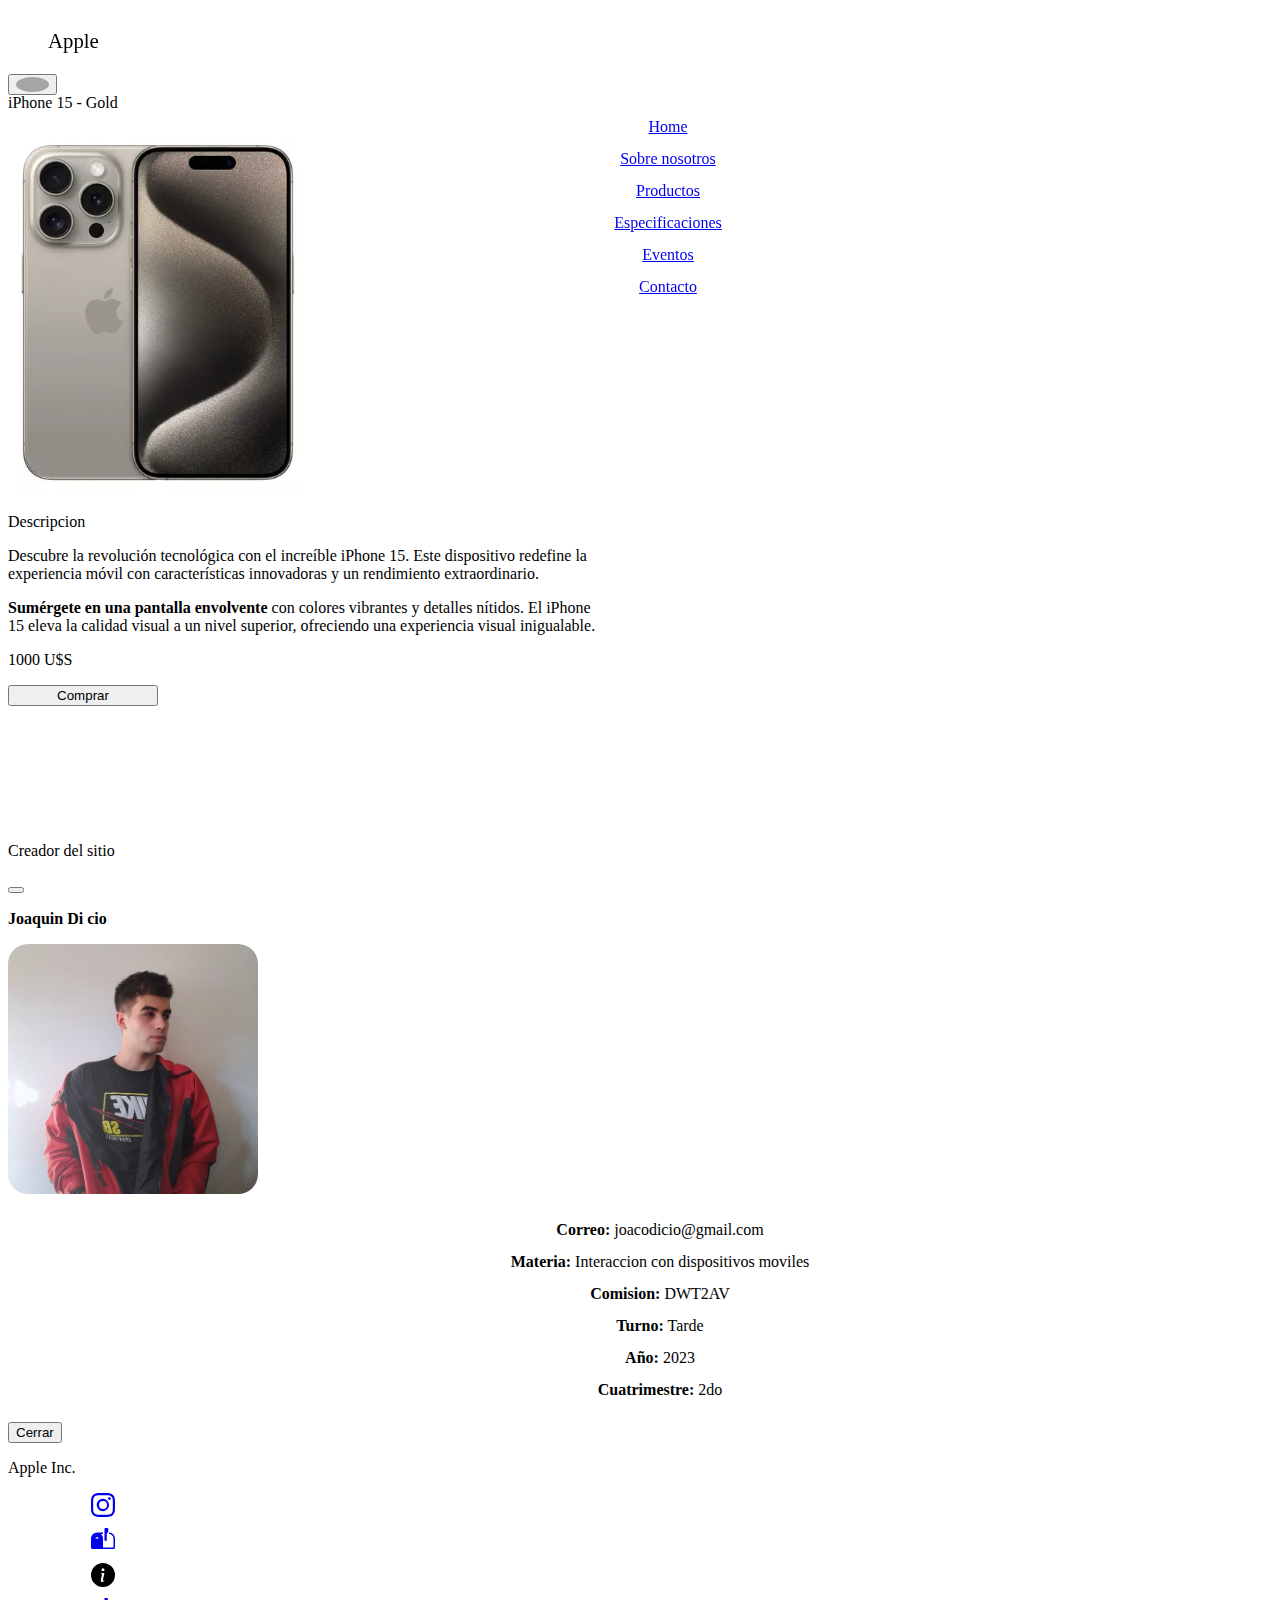
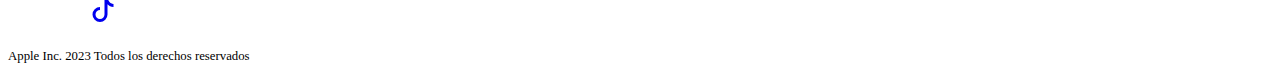
<file: iphone-gold.html>
<!DOCTYPE html>
<html lang="es">

<head>
    <meta charset="UTF-8" />
    <meta name="viewport" content="width=device-width, initial-scale=1.0" />
    <meta name="description" content="iPhone 15 black, precio especificaciones y dónde comprar" />
    <meta name="keywords" content="iPhone 15, donde comprar, especificaciones iphone, apple, tienda" />
    <meta name="author" content="Joaquin Di cio" />
    <link href="https://cdn.jsdelivr.net/npm/bootstrap@5.3.2/dist/css/bootstrap.min.css" rel="stylesheet"
        integrity="sha384-T3c6CoIi6uLrA9TneNEoa7RxnatzjcDSCmG1MXxSR1GAsXEV/Dwwykc2MPK8M2HN" crossorigin="anonymous" />
    <!-- my css-->
    <link rel="stylesheet" href="./css/styles.css" />
    <title>iPhone 15 - Gold</title>
</head>

<body>
    <!-- HEADER -->
    <header class="shadow-sm">
        <nav class="navbar navbar-expand-lg bg-body-tertiary">
            <div class="container-fluid">
                <p class="m-0 navbar-brand">Apple</p>
                <button class="navbar-toggler" type="button" data-bs-toggle="collapse"
                    data-bs-target="#navbar-responsive" aria-controls="navbar-responsive" aria-expanded="false"
                    aria-label="Desplegar menu">
                    <span class="navbar-toggler-icon text-hide">Menu</span>
                </button>
                <div class="collapse navbar-collapse" id="navbar-responsive">
                    <ul class="navbar-nav">
                        <li class="nav-item">
                            <a class="nav-link active" aria-current="page" href="./index.html">Home</a>
                        </li>
                        <li class="nav-item">
                            <a class="nav-link" href="./index.html#sobre-nosotros">Sobre nosotros</a>
                        </li>
                        <li class="nav-item">
                            <a class="nav-link" href="./index.html#productos">Productos</a>
                        </li>
                        <li class="nav-item">
                            <a class="nav-link" href="./index.html#especificaciones">Especificaciones</a>
                        </li>
                        <li class="nav-item">
                            <a class="nav-link" href="./index.html#eventos">Eventos</a>
                        </li>
                        <li class="nav-item">
                            <a class="nav-link" href="./index.html#contacto">Contacto</a>
                        </li>
                    </ul>
                </div>
            </div>
        </nav>
    </header>
    <main>
        <section class="product-detail-page">
            <p class="m-0 fs-1 p-5">iPhone 15 - Gold</p>
            <div
                class="product-info-container d-flex flex-column flex-lg-row justify-content-lg-center align-items-center">
                <picture>
                    <img src="./assets/img/iphone15-gold.webp" alt="">
                </picture>
                <div class="p-md-2 p-4 product-info-text">
                    <p class=" fs-4">Descripcion</p>
                    <p>Descubre la revolución tecnológica con el increíble iPhone 15. Este dispositivo redefine la
                        experiencia móvil con características innovadoras y un rendimiento extraordinario.</p>

                    <p><strong>Sumérgete en una pantalla envolvente</strong> con colores vibrantes y detalles nítidos.
                        El iPhone 15 eleva la calidad visual a un nivel superior, ofreciendo una experiencia visual
                        inigualable.</p>
                    <p class="fs-2 fw-bold">1000 U$S</p>
                    <button class="btn btn-primary mt-5 buy-btn">Comprar</button>
                </div>
            </div>
        </section>
    </main>
    <!-- Pie de página -->
    <footer class="flex-wrap p-4 bg-dark d-flex justify-content-between flex-column flex-md-row align-items-center">
        <!-- modal -->
        <div class="modal fade" id="exampleModal" tabindex="-1" aria-labelledby="exampleModalLabel" aria-hidden="true">
            <div class="modal-dialog">
                <div class="modal-content">
                    <div class="modal-header">
                        <p class="modal-title fs-5" id="exampleModalLabel">Creador del sitio</p>
                        <button type="button" class="btn-close" data-bs-dismiss="modal" aria-label="Close"></button>
                    </div>
                    <div class="modal-body d-flex align-items-center flex-column">
                        <p><strong>Joaquin Di cio</strong></p>
                        <img src="./assets/img/yo.jpg" class="modal-img" alt="">
                        <ul class="pt-4">
                            <li><strong>Correo:</strong> joacodicio@gmail.com</li>
                            <li><strong>Materia:</strong> Interaccion con dispositivos moviles</li>
                            <li><strong>Comision:</strong> DWT2AV</li>
                            <li><strong>Turno:</strong> Tarde</li>
                            <li><strong>Año:</strong> 2023</li>
                            <li><strong>Cuatrimestre:</strong> 2do</li>
                        </ul>
                    </div>
                    <div class="modal-footer">
                        <button type="button" class="btn btn-secondary" data-bs-dismiss="modal">Cerrar</button>
                    </div>
                </div>
            </div>
        </div>
        <p class="text-white m-0 footer-brand">Apple Inc.</p>
        <nav>
            <ul class="p-0 m-0 d-flex social-media justify-content-around">
                <li><a class="text-white" target="_blank" href="https://instagram.com">
                        <svg xmlns="http://www.w3.org/2000/svg" width="16" height="16" fill="currentColor"
                            class="bi bi-instagram" viewBox="0 0 16 16">
                            <path
                                d="M8 0C5.829 0 5.556.01 4.703.048 3.85.088 3.269.222 2.76.42a3.917 3.917 0 0 0-1.417.923A3.927 3.927 0 0 0 .42 2.76C.222 3.268.087 3.85.048 4.7.01 5.555 0 5.827 0 8.001c0 2.172.01 2.444.048 3.297.04.852.174 1.433.372 1.942.205.526.478.972.923 1.417.444.445.89.719 1.416.923.51.198 1.09.333 1.942.372C5.555 15.99 5.827 16 8 16s2.444-.01 3.298-.048c.851-.04 1.434-.174 1.943-.372a3.916 3.916 0 0 0 1.416-.923c.445-.445.718-.891.923-1.417.197-.509.332-1.09.372-1.942C15.99 10.445 16 10.173 16 8s-.01-2.445-.048-3.299c-.04-.851-.175-1.433-.372-1.941a3.926 3.926 0 0 0-.923-1.417A3.911 3.911 0 0 0 13.24.42c-.51-.198-1.092-.333-1.943-.372C10.443.01 10.172 0 7.998 0h.003zm-.717 1.442h.718c2.136 0 2.389.007 3.232.046.78.035 1.204.166 1.486.275.373.145.64.319.92.599.28.28.453.546.598.92.11.281.24.705.275 1.485.039.843.047 1.096.047 3.231s-.008 2.389-.047 3.232c-.035.78-.166 1.203-.275 1.485a2.47 2.47 0 0 1-.599.919c-.28.28-.546.453-.92.598-.28.11-.704.24-1.485.276-.843.038-1.096.047-3.232.047s-2.39-.009-3.233-.047c-.78-.036-1.203-.166-1.485-.276a2.478 2.478 0 0 1-.92-.598 2.48 2.48 0 0 1-.6-.92c-.109-.281-.24-.705-.275-1.485-.038-.843-.046-1.096-.046-3.233 0-2.136.008-2.388.046-3.231.036-.78.166-1.204.276-1.486.145-.373.319-.64.599-.92.28-.28.546-.453.92-.598.282-.11.705-.24 1.485-.276.738-.034 1.024-.044 2.515-.045v.002zm4.988 1.328a.96.96 0 1 0 0 1.92.96.96 0 0 0 0-1.92zm-4.27 1.122a4.109 4.109 0 1 0 0 8.217 4.109 4.109 0 0 0 0-8.217zm0 1.441a2.667 2.667 0 1 1 0 5.334 2.667 2.667 0 0 1 0-5.334" />
                        </svg>
                    </a>
                </li>
                <li>
                    <a class="text-white" target="_blank" href="mailto:joacodicio@gmail.com">
                        <svg xmlns="http://www.w3.org/2000/svg" width="16" height="16" fill="currentColor"
                            class="bi bi-mailbox2-flag" viewBox="0 0 16 16">
                            <path
                                d="M10.5 8.5V3.707l.854-.853A.5.5 0 0 0 11.5 2.5v-2A.5.5 0 0 0 11 0H9.5a.5.5 0 0 0-.5.5v8z" />
                            <path
                                d="M4 3h4v1H6.646A3.99 3.99 0 0 1 8 7v6h7V7a3 3 0 0 0-3-3V3a4 4 0 0 1 4 4v6a1 1 0 0 1-1 1H1a1 1 0 0 1-1-1V7a4 4 0 0 1 4-4m.585 4.157C4.836 7.264 5 7.334 5 7a1 1 0 0 0-2 0c0 .334.164.264.415.157C3.58 7.087 3.782 7 4 7c.218 0 .42.086.585.157" />
                        </svg>
                    </a>
                </li>
                <li>
                    <a data-bs-toggle="modal" data-bs-target="#exampleModal" class="text-white">
                        <svg xmlns="http://www.w3.org/2000/svg" width="16" height="16" fill="currentColor"
                            class="bi bi-info-circle-fill" viewBox="0 0 16 16">
                            <path
                                d="M8 16A8 8 0 1 0 8 0a8 8 0 0 0 0 16m.93-9.412-1 4.705c-.07.34.029.533.304.533.194 0 .487-.07.686-.246l-.088.416c-.287.346-.92.598-1.465.598-.703 0-1.002-.422-.808-1.319l.738-3.468c.064-.293.006-.399-.287-.47l-.451-.081.082-.381 2.29-.287zM8 5.5a1 1 0 1 1 0-2 1 1 0 0 1 0 2" />
                        </svg>
                    </a>
                </li>
                <li>
                    <a href="https://tiktok.com" target="_blank" class="text-white">
                        <svg xmlns="http://www.w3.org/2000/svg" width="16" height="16" fill="currentColor"
                            class="bi bi-tiktok" viewBox="0 0 16 16">
                            <path
                                d="M9 0h1.98c.144.715.54 1.617 1.235 2.512C12.895 3.389 13.797 4 15 4v2c-1.753 0-3.07-.814-4-1.829V11a5 5 0 1 1-5-5v2a3 3 0 1 0 3 3z" />
                        </svg>
                    </a>
                </li>
            </ul>
        </nav>
        <p class="m-0 text-center text-white copy w-100">
            Apple Inc. 2023 Todos los derechos reservados
        </p>

    </footer>

    <!-- scripts -->
    <script src="https://cdn.jsdelivr.net/npm/bootstrap@5.3.2/dist/js/bootstrap.bundle.min.js"
        integrity="sha384-C6RzsynM9kWDrMNeT87bh95OGNyZPhcTNXj1NW7RuBCsyN/o0jlpcV8Qyq46cDfL"
        crossorigin="anonymous"></script>
</body>

</html>
</file>
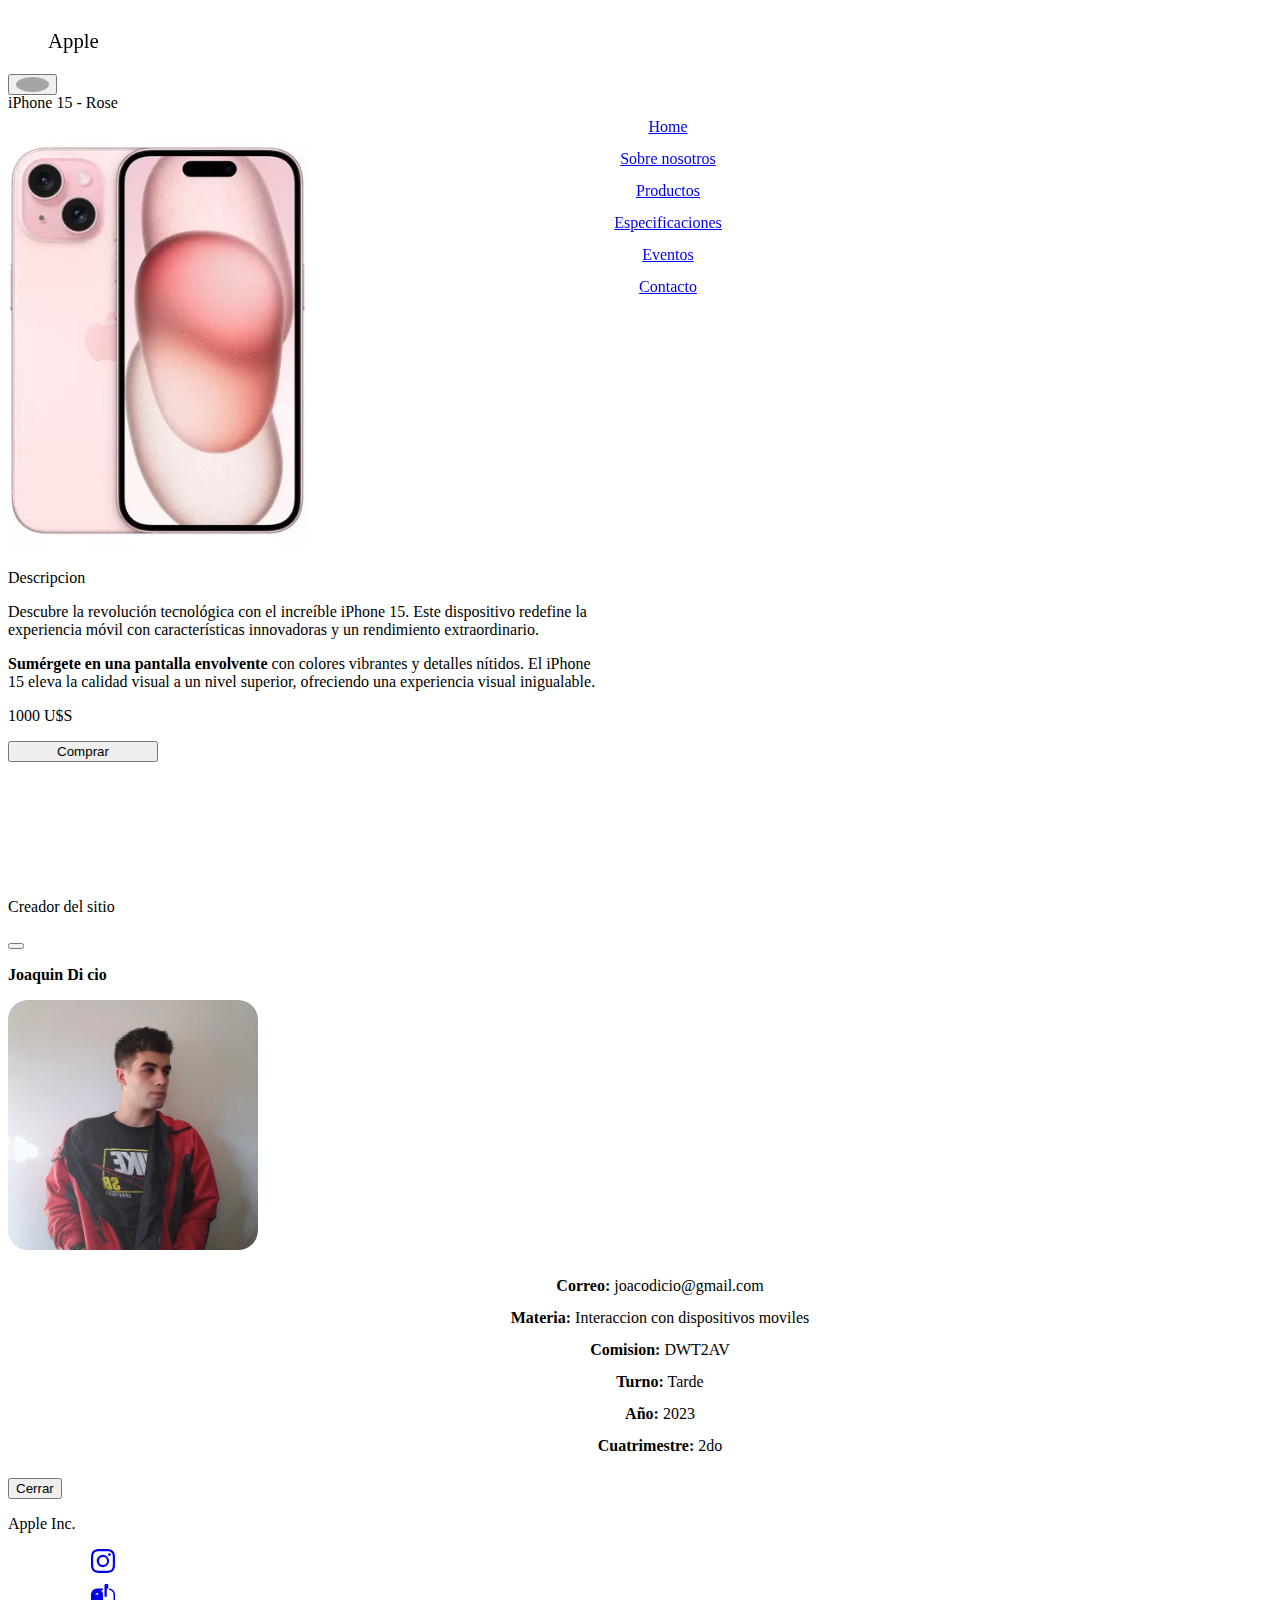
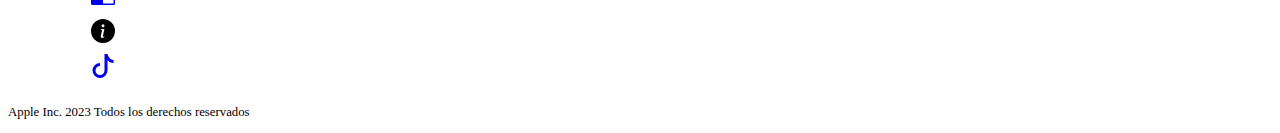
<file: iphone-rose.html>
<!DOCTYPE html>
<html lang="es">

<head>
    <meta charset="UTF-8" />
    <meta name="viewport" content="width=device-width, initial-scale=1.0" />
    <meta name="description" content="iPhone 15 black, precio especificaciones y dónde comprar" />
    <meta name="keywords" content="iPhone 15, donde comprar, especificaciones iphone, apple, tienda" />
    <meta name="author" content="Joaquin Di cio" />
    <link href="https://cdn.jsdelivr.net/npm/bootstrap@5.3.2/dist/css/bootstrap.min.css" rel="stylesheet"
        integrity="sha384-T3c6CoIi6uLrA9TneNEoa7RxnatzjcDSCmG1MXxSR1GAsXEV/Dwwykc2MPK8M2HN" crossorigin="anonymous" />
    <!-- my css-->
    <link rel="stylesheet" href="./css/styles.css" />
    <title>iPhone 15 - Rose</title>
</head>

<body>
    <!-- HEADER -->
    <header class="shadow-sm">
        <nav class="navbar navbar-expand-lg bg-body-tertiary">
            <div class="container-fluid">
                <p class="m-0 navbar-brand">Apple</p>
                <button class="navbar-toggler" type="button" data-bs-toggle="collapse"
                    data-bs-target="#navbar-responsive" aria-controls="navbar-responsive" aria-expanded="false"
                    aria-label="Desplegar menu">
                    <span class="navbar-toggler-icon text-hide">Menu</span>
                </button>
                <div class="collapse navbar-collapse" id="navbar-responsive">
                    <ul class="navbar-nav">
                        <li class="nav-item">
                            <a class="nav-link active" aria-current="page" href="./index.html">Home</a>
                        </li>
                        <li class="nav-item">
                            <a class="nav-link" href="./index.html#sobre-nosotros">Sobre nosotros</a>
                        </li>
                        <li class="nav-item">
                            <a class="nav-link" href="./index.html#productos">Productos</a>
                        </li>
                        <li class="nav-item">
                            <a class="nav-link" href="./index.html#especificaciones">Especificaciones</a>
                        </li>
                        <li class="nav-item">
                            <a class="nav-link" href="./index.html#eventos">Eventos</a>
                        </li>
                        <li class="nav-item">
                            <a class="nav-link" href="./index.html#contacto">Contacto</a>
                        </li>
                    </ul>
                </div>
            </div>
        </nav>
    </header>
    <main>
        <section class="product-detail-page">
            <p class="m-0 fs-1 p-5">iPhone 15 - Rose</p>
            <div
                class="product-info-container d-flex flex-column flex-lg-row justify-content-lg-center align-items-center">
                <picture>
                    <img src="./assets/img/iphone15-rose.webp" alt="">
                </picture>
                <div class="p-md-2 p-4 product-info-text">
                    <p class=" fs-4">Descripcion</p>
                    <p>Descubre la revolución tecnológica con el increíble iPhone 15. Este dispositivo redefine la
                        experiencia móvil con características innovadoras y un rendimiento extraordinario.</p>

                    <p><strong>Sumérgete en una pantalla envolvente</strong> con colores vibrantes y detalles nítidos.
                        El iPhone 15 eleva la calidad visual a un nivel superior, ofreciendo una experiencia visual
                        inigualable.</p>
                    <p class="fs-2 fw-bold">1000 U$S</p>
                    <button class="btn btn-primary mt-5 buy-btn">Comprar</button>
                </div>
            </div>
        </section>
    </main>
    <!-- Pie de página -->
    <footer class="flex-wrap p-4 bg-dark d-flex justify-content-between flex-column flex-md-row align-items-center">
        <!-- modal -->
        <div class="modal fade" id="exampleModal" tabindex="-1" aria-labelledby="exampleModalLabel" aria-hidden="true">
            <div class="modal-dialog">
                <div class="modal-content">
                    <div class="modal-header">
                        <p class="modal-title fs-5" id="exampleModalLabel">Creador del sitio</p>
                        <button type="button" class="btn-close" data-bs-dismiss="modal" aria-label="Close"></button>
                    </div>
                    <div class="modal-body d-flex align-items-center flex-column">
                        <p><strong>Joaquin Di cio</strong></p>
                        <img src="./assets/img/yo.jpg" class="modal-img" alt="">
                        <ul class="pt-4">
                            <li><strong>Correo:</strong> joacodicio@gmail.com</li>
                            <li><strong>Materia:</strong> Interaccion con dispositivos moviles</li>
                            <li><strong>Comision:</strong> DWT2AV</li>
                            <li><strong>Turno:</strong> Tarde</li>
                            <li><strong>Año:</strong> 2023</li>
                            <li><strong>Cuatrimestre:</strong> 2do</li>
                        </ul>
                    </div>
                    <div class="modal-footer">
                        <button type="button" class="btn btn-secondary" data-bs-dismiss="modal">Cerrar</button>
                    </div>
                </div>
            </div>
        </div>
        <p class="text-white m-0 footer-brand">Apple Inc.</p>
        <nav>
            <ul class="p-0 m-0 d-flex social-media justify-content-around">
                <li><a class="text-white" target="_blank" href="https://instagram.com">
                        <svg xmlns="http://www.w3.org/2000/svg" width="16" height="16" fill="currentColor"
                            class="bi bi-instagram" viewBox="0 0 16 16">
                            <path
                                d="M8 0C5.829 0 5.556.01 4.703.048 3.85.088 3.269.222 2.76.42a3.917 3.917 0 0 0-1.417.923A3.927 3.927 0 0 0 .42 2.76C.222 3.268.087 3.85.048 4.7.01 5.555 0 5.827 0 8.001c0 2.172.01 2.444.048 3.297.04.852.174 1.433.372 1.942.205.526.478.972.923 1.417.444.445.89.719 1.416.923.51.198 1.09.333 1.942.372C5.555 15.99 5.827 16 8 16s2.444-.01 3.298-.048c.851-.04 1.434-.174 1.943-.372a3.916 3.916 0 0 0 1.416-.923c.445-.445.718-.891.923-1.417.197-.509.332-1.09.372-1.942C15.99 10.445 16 10.173 16 8s-.01-2.445-.048-3.299c-.04-.851-.175-1.433-.372-1.941a3.926 3.926 0 0 0-.923-1.417A3.911 3.911 0 0 0 13.24.42c-.51-.198-1.092-.333-1.943-.372C10.443.01 10.172 0 7.998 0h.003zm-.717 1.442h.718c2.136 0 2.389.007 3.232.046.78.035 1.204.166 1.486.275.373.145.64.319.92.599.28.28.453.546.598.92.11.281.24.705.275 1.485.039.843.047 1.096.047 3.231s-.008 2.389-.047 3.232c-.035.78-.166 1.203-.275 1.485a2.47 2.47 0 0 1-.599.919c-.28.28-.546.453-.92.598-.28.11-.704.24-1.485.276-.843.038-1.096.047-3.232.047s-2.39-.009-3.233-.047c-.78-.036-1.203-.166-1.485-.276a2.478 2.478 0 0 1-.92-.598 2.48 2.48 0 0 1-.6-.92c-.109-.281-.24-.705-.275-1.485-.038-.843-.046-1.096-.046-3.233 0-2.136.008-2.388.046-3.231.036-.78.166-1.204.276-1.486.145-.373.319-.64.599-.92.28-.28.546-.453.92-.598.282-.11.705-.24 1.485-.276.738-.034 1.024-.044 2.515-.045v.002zm4.988 1.328a.96.96 0 1 0 0 1.92.96.96 0 0 0 0-1.92zm-4.27 1.122a4.109 4.109 0 1 0 0 8.217 4.109 4.109 0 0 0 0-8.217zm0 1.441a2.667 2.667 0 1 1 0 5.334 2.667 2.667 0 0 1 0-5.334" />
                        </svg>
                    </a>
                </li>
                <li>
                    <a class="text-white" target="_blank" href="mailto:joacodicio@gmail.com">
                        <svg xmlns="http://www.w3.org/2000/svg" width="16" height="16" fill="currentColor"
                            class="bi bi-mailbox2-flag" viewBox="0 0 16 16">
                            <path
                                d="M10.5 8.5V3.707l.854-.853A.5.5 0 0 0 11.5 2.5v-2A.5.5 0 0 0 11 0H9.5a.5.5 0 0 0-.5.5v8z" />
                            <path
                                d="M4 3h4v1H6.646A3.99 3.99 0 0 1 8 7v6h7V7a3 3 0 0 0-3-3V3a4 4 0 0 1 4 4v6a1 1 0 0 1-1 1H1a1 1 0 0 1-1-1V7a4 4 0 0 1 4-4m.585 4.157C4.836 7.264 5 7.334 5 7a1 1 0 0 0-2 0c0 .334.164.264.415.157C3.58 7.087 3.782 7 4 7c.218 0 .42.086.585.157" />
                        </svg>
                    </a>
                </li>
                <li>
                    <a data-bs-toggle="modal" data-bs-target="#exampleModal" class="text-white">
                        <svg xmlns="http://www.w3.org/2000/svg" width="16" height="16" fill="currentColor"
                            class="bi bi-info-circle-fill" viewBox="0 0 16 16">
                            <path
                                d="M8 16A8 8 0 1 0 8 0a8 8 0 0 0 0 16m.93-9.412-1 4.705c-.07.34.029.533.304.533.194 0 .487-.07.686-.246l-.088.416c-.287.346-.92.598-1.465.598-.703 0-1.002-.422-.808-1.319l.738-3.468c.064-.293.006-.399-.287-.47l-.451-.081.082-.381 2.29-.287zM8 5.5a1 1 0 1 1 0-2 1 1 0 0 1 0 2" />
                        </svg>
                    </a>
                </li>
                <li>
                    <a href="https://tiktok.com" target="_blank" class="text-white">
                        <svg xmlns="http://www.w3.org/2000/svg" width="16" height="16" fill="currentColor"
                            class="bi bi-tiktok" viewBox="0 0 16 16">
                            <path
                                d="M9 0h1.98c.144.715.54 1.617 1.235 2.512C12.895 3.389 13.797 4 15 4v2c-1.753 0-3.07-.814-4-1.829V11a5 5 0 1 1-5-5v2a3 3 0 1 0 3 3z" />
                        </svg>
                    </a>
                </li>
            </ul>
        </nav>
        <p class="m-0 text-center text-white copy w-100">
            Apple Inc. 2023 Todos los derechos reservados
        </p>

    </footer>

    <!-- scripts -->
    <script src="https://cdn.jsdelivr.net/npm/bootstrap@5.3.2/dist/js/bootstrap.bundle.min.js"
        integrity="sha384-C6RzsynM9kWDrMNeT87bh95OGNyZPhcTNXj1NW7RuBCsyN/o0jlpcV8Qyq46cDfL"
        crossorigin="anonymous"></script>
</body>

</html>
</file>
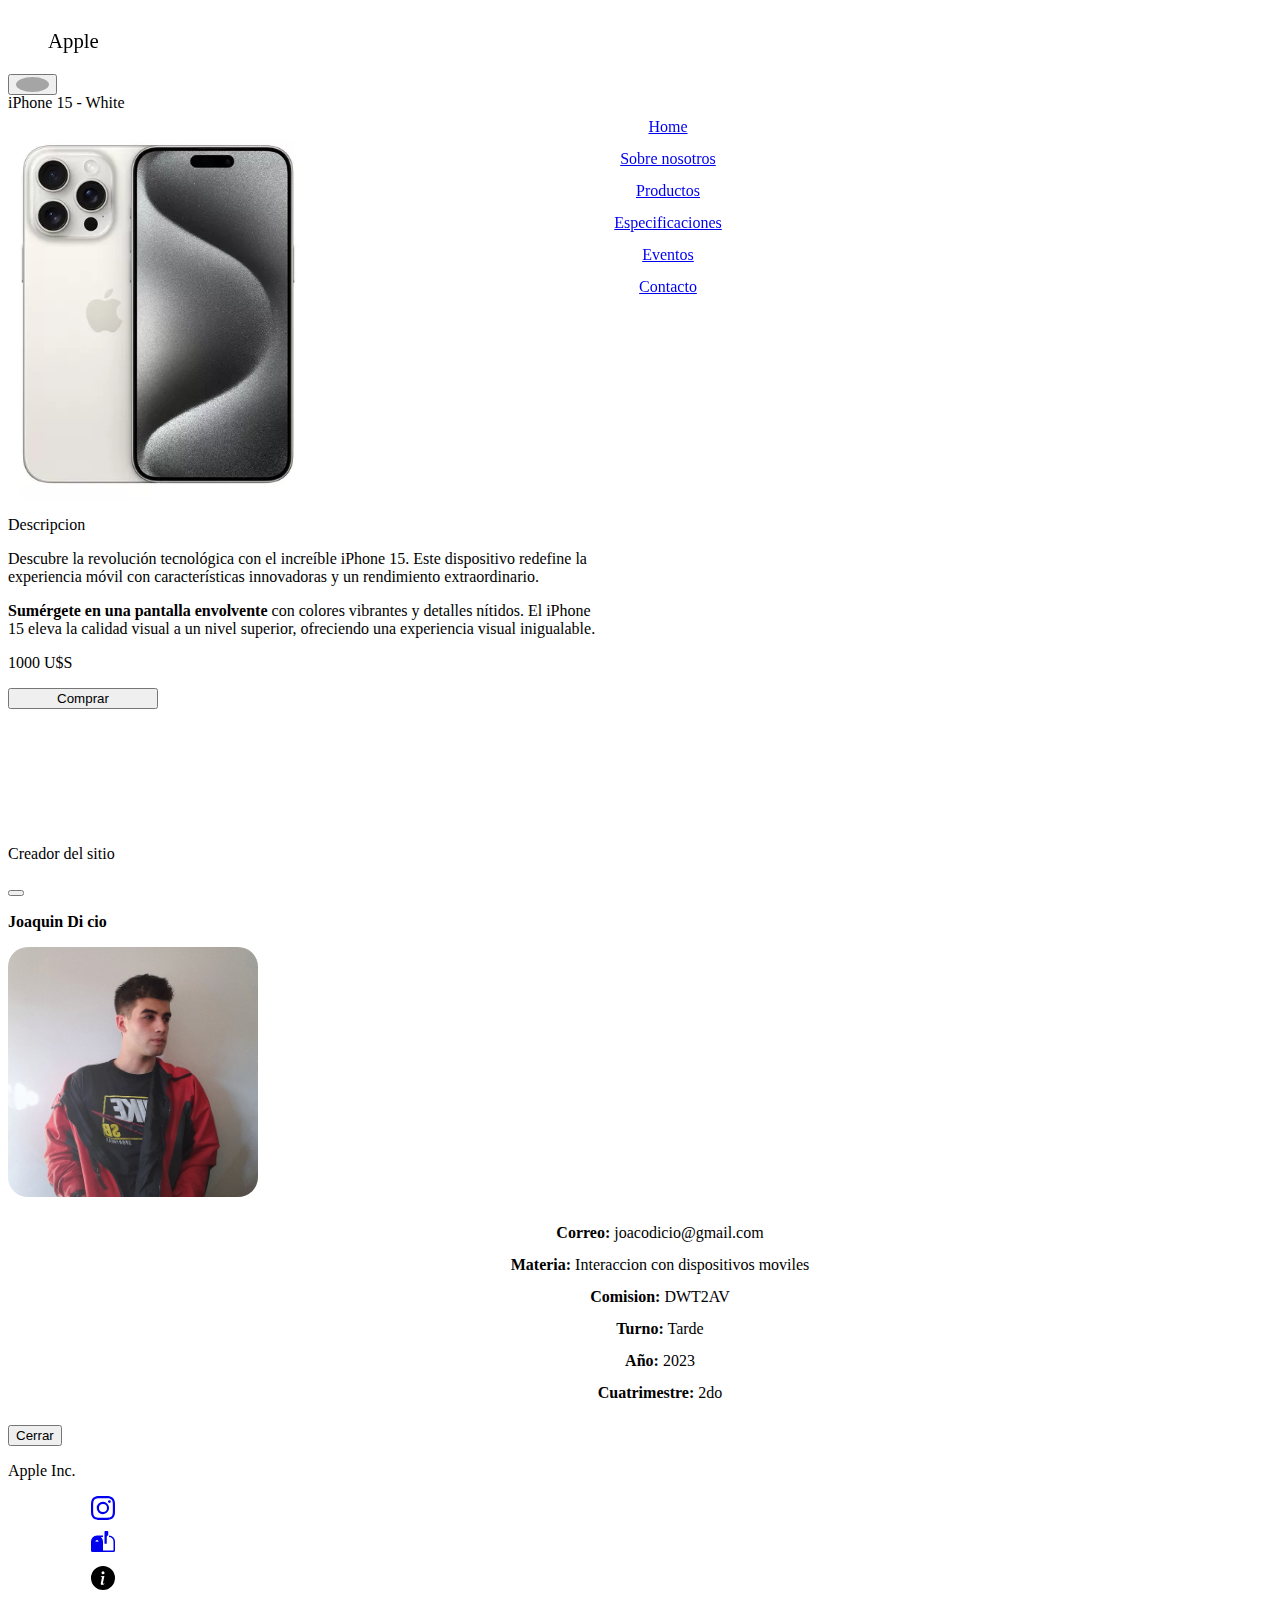
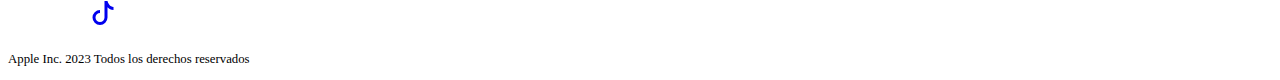
<file: iphone-white.html>
<!DOCTYPE html>
<html lang="es">

<head>
    <meta charset="UTF-8" />
    <meta name="viewport" content="width=device-width, initial-scale=1.0" />
    <meta name="description" content="iPhone 15 black, precio especificaciones y dónde comprar" />
    <meta name="keywords" content="iPhone 15, donde comprar, especificaciones iphone, apple, tienda" />
    <meta name="author" content="Joaquin Di cio" />
    <link href="https://cdn.jsdelivr.net/npm/bootstrap@5.3.2/dist/css/bootstrap.min.css" rel="stylesheet"
        integrity="sha384-T3c6CoIi6uLrA9TneNEoa7RxnatzjcDSCmG1MXxSR1GAsXEV/Dwwykc2MPK8M2HN" crossorigin="anonymous" />
    <!-- my css-->
    <link rel="stylesheet" href="./css/styles.css" />
    <title>iPhone 15 - White</title>
</head>

<body>
    <!-- HEADER -->
    <header class="shadow-sm">
        <nav class="navbar navbar-expand-lg bg-body-tertiary">
            <div class="container-fluid">
                <p class="m-0 navbar-brand">Apple</p>
                <button class="navbar-toggler" type="button" data-bs-toggle="collapse"
                    data-bs-target="#navbar-responsive" aria-controls="navbar-responsive" aria-expanded="false"
                    aria-label="Desplegar menu">
                    <span class="navbar-toggler-icon text-hide">Menu</span>
                </button>
                <div class="collapse navbar-collapse" id="navbar-responsive">
                    <ul class="navbar-nav">
                        <li class="nav-item">
                            <a class="nav-link active" aria-current="page" href="./index.html">Home</a>
                        </li>
                        <li class="nav-item">
                            <a class="nav-link" href="./index.html#sobre-nosotros">Sobre nosotros</a>
                        </li>
                        <li class="nav-item">
                            <a class="nav-link" href="./index.html#productos">Productos</a>
                        </li>
                        <li class="nav-item">
                            <a class="nav-link" href="./index.html#especificaciones">Especificaciones</a>
                        </li>
                        <li class="nav-item">
                            <a class="nav-link" href="./index.html#eventos">Eventos</a>
                        </li>
                        <li class="nav-item">
                            <a class="nav-link" href="./index.html#contacto">Contacto</a>
                        </li>
                    </ul>
                </div>
            </div>
        </nav>
    </header>
    <main>
        <section class="product-detail-page">
            <p class="m-0 fs-1 p-5">iPhone 15 - White</p>
            <div
                class="product-info-container d-flex flex-column flex-lg-row justify-content-lg-center align-items-center">
                <picture>
                    <img src="./assets/img/iphone15-white.webp" alt="">
                </picture>
                <div class="p-md-2 p-4 product-info-text">
                    <p class=" fs-4">Descripcion</p>
                    <p>Descubre la revolución tecnológica con el increíble iPhone 15. Este dispositivo redefine la
                        experiencia móvil con características innovadoras y un rendimiento extraordinario.</p>

                    <p><strong>Sumérgete en una pantalla envolvente</strong> con colores vibrantes y detalles nítidos.
                        El iPhone 15 eleva la calidad visual a un nivel superior, ofreciendo una experiencia visual
                        inigualable.</p>
                    <p class="fs-2 fw-bold">1000 U$S</p>
                    <button class="btn btn-primary mt-5 buy-btn">Comprar</button>
                </div>
            </div>
        </section>
    </main>
    <!-- Pie de página -->
    <footer class="flex-wrap p-4 bg-dark d-flex justify-content-between flex-column flex-md-row align-items-center">
        <!-- modal -->
        <div class="modal fade" id="exampleModal" tabindex="-1" aria-labelledby="exampleModalLabel" aria-hidden="true">
            <div class="modal-dialog">
                <div class="modal-content">
                    <div class="modal-header">
                        <p class="modal-title fs-5" id="exampleModalLabel">Creador del sitio</p>
                        <button type="button" class="btn-close" data-bs-dismiss="modal" aria-label="Close"></button>
                    </div>
                    <div class="modal-body d-flex align-items-center flex-column">
                        <p><strong>Joaquin Di cio</strong></p>
                        <img src="./assets/img/yo.jpg" class="modal-img" alt="">
                        <ul class="pt-4">
                            <li><strong>Correo:</strong> joacodicio@gmail.com</li>
                            <li><strong>Materia:</strong> Interaccion con dispositivos moviles</li>
                            <li><strong>Comision:</strong> DWT2AV</li>
                            <li><strong>Turno:</strong> Tarde</li>
                            <li><strong>Año:</strong> 2023</li>
                            <li><strong>Cuatrimestre:</strong> 2do</li>
                        </ul>
                    </div>
                    <div class="modal-footer">
                        <button type="button" class="btn btn-secondary" data-bs-dismiss="modal">Cerrar</button>
                    </div>
                </div>
            </div>
        </div>
        <p class="text-white m-0 footer-brand">Apple Inc.</p>
        <nav>
            <ul class="p-0 m-0 d-flex social-media justify-content-around">
                <li><a class="text-white" target="_blank" href="https://instagram.com">
                        <svg xmlns="http://www.w3.org/2000/svg" width="16" height="16" fill="currentColor"
                            class="bi bi-instagram" viewBox="0 0 16 16">
                            <path
                                d="M8 0C5.829 0 5.556.01 4.703.048 3.85.088 3.269.222 2.76.42a3.917 3.917 0 0 0-1.417.923A3.927 3.927 0 0 0 .42 2.76C.222 3.268.087 3.85.048 4.7.01 5.555 0 5.827 0 8.001c0 2.172.01 2.444.048 3.297.04.852.174 1.433.372 1.942.205.526.478.972.923 1.417.444.445.89.719 1.416.923.51.198 1.09.333 1.942.372C5.555 15.99 5.827 16 8 16s2.444-.01 3.298-.048c.851-.04 1.434-.174 1.943-.372a3.916 3.916 0 0 0 1.416-.923c.445-.445.718-.891.923-1.417.197-.509.332-1.09.372-1.942C15.99 10.445 16 10.173 16 8s-.01-2.445-.048-3.299c-.04-.851-.175-1.433-.372-1.941a3.926 3.926 0 0 0-.923-1.417A3.911 3.911 0 0 0 13.24.42c-.51-.198-1.092-.333-1.943-.372C10.443.01 10.172 0 7.998 0h.003zm-.717 1.442h.718c2.136 0 2.389.007 3.232.046.78.035 1.204.166 1.486.275.373.145.64.319.92.599.28.28.453.546.598.92.11.281.24.705.275 1.485.039.843.047 1.096.047 3.231s-.008 2.389-.047 3.232c-.035.78-.166 1.203-.275 1.485a2.47 2.47 0 0 1-.599.919c-.28.28-.546.453-.92.598-.28.11-.704.24-1.485.276-.843.038-1.096.047-3.232.047s-2.39-.009-3.233-.047c-.78-.036-1.203-.166-1.485-.276a2.478 2.478 0 0 1-.92-.598 2.48 2.48 0 0 1-.6-.92c-.109-.281-.24-.705-.275-1.485-.038-.843-.046-1.096-.046-3.233 0-2.136.008-2.388.046-3.231.036-.78.166-1.204.276-1.486.145-.373.319-.64.599-.92.28-.28.546-.453.92-.598.282-.11.705-.24 1.485-.276.738-.034 1.024-.044 2.515-.045v.002zm4.988 1.328a.96.96 0 1 0 0 1.92.96.96 0 0 0 0-1.92zm-4.27 1.122a4.109 4.109 0 1 0 0 8.217 4.109 4.109 0 0 0 0-8.217zm0 1.441a2.667 2.667 0 1 1 0 5.334 2.667 2.667 0 0 1 0-5.334" />
                        </svg>
                    </a>
                </li>
                <li>
                    <a class="text-white" target="_blank" href="mailto:joacodicio@gmail.com">
                        <svg xmlns="http://www.w3.org/2000/svg" width="16" height="16" fill="currentColor"
                            class="bi bi-mailbox2-flag" viewBox="0 0 16 16">
                            <path
                                d="M10.5 8.5V3.707l.854-.853A.5.5 0 0 0 11.5 2.5v-2A.5.5 0 0 0 11 0H9.5a.5.5 0 0 0-.5.5v8z" />
                            <path
                                d="M4 3h4v1H6.646A3.99 3.99 0 0 1 8 7v6h7V7a3 3 0 0 0-3-3V3a4 4 0 0 1 4 4v6a1 1 0 0 1-1 1H1a1 1 0 0 1-1-1V7a4 4 0 0 1 4-4m.585 4.157C4.836 7.264 5 7.334 5 7a1 1 0 0 0-2 0c0 .334.164.264.415.157C3.58 7.087 3.782 7 4 7c.218 0 .42.086.585.157" />
                        </svg>
                    </a>
                </li>
                <li>
                    <a data-bs-toggle="modal" data-bs-target="#exampleModal" class="text-white">
                        <svg xmlns="http://www.w3.org/2000/svg" width="16" height="16" fill="currentColor"
                            class="bi bi-info-circle-fill" viewBox="0 0 16 16">
                            <path
                                d="M8 16A8 8 0 1 0 8 0a8 8 0 0 0 0 16m.93-9.412-1 4.705c-.07.34.029.533.304.533.194 0 .487-.07.686-.246l-.088.416c-.287.346-.92.598-1.465.598-.703 0-1.002-.422-.808-1.319l.738-3.468c.064-.293.006-.399-.287-.47l-.451-.081.082-.381 2.29-.287zM8 5.5a1 1 0 1 1 0-2 1 1 0 0 1 0 2" />
                        </svg>
                    </a>
                </li>
                <li>
                    <a href="https://tiktok.com" target="_blank" class="text-white">
                        <svg xmlns="http://www.w3.org/2000/svg" width="16" height="16" fill="currentColor"
                            class="bi bi-tiktok" viewBox="0 0 16 16">
                            <path
                                d="M9 0h1.98c.144.715.54 1.617 1.235 2.512C12.895 3.389 13.797 4 15 4v2c-1.753 0-3.07-.814-4-1.829V11a5 5 0 1 1-5-5v2a3 3 0 1 0 3 3z" />
                        </svg>
                    </a>
                </li>
            </ul>
        </nav>
        <p class="m-0 text-center text-white copy w-100">
            Apple Inc. 2023 Todos los derechos reservados
        </p>

    </footer>

    <!-- scripts -->
    <script src="https://cdn.jsdelivr.net/npm/bootstrap@5.3.2/dist/js/bootstrap.bundle.min.js"
        integrity="sha384-C6RzsynM9kWDrMNeT87bh95OGNyZPhcTNXj1NW7RuBCsyN/o0jlpcV8Qyq46cDfL"
        crossorigin="anonymous"></script>
</body>

</html>
</file>
<file: css/styles.css>
* {
    box-sizing: border-box;
}

/* ================ NAVBAR ================ */
header {
    position: fixed;
    width: 100%;
    z-index: 100;
}

.navbar {
    min-height: 70px;
}

.navbar a {
    font-size: 1rem;
    font-weight: 400;
}

.navbar a:hover {
    font-weight: bold;
    transition: .2s;
}

p.navbar-brand {
    font-size: 1.3rem;
    font-weight: 400;
    padding: 0 40px;
}

main {
    padding-top: 70px;
}

/* ================ SLIDER ================ */
span {
    background-color: rgba(0, 0, 0, 0.308) !important;
    border-radius: 50%;
}

.carousel-item img {
    width: 100%;
    min-height: 150px;
    max-height: 60vh;
    object-fit: cover;
}

/* ================ NOSOTROS ================ */
section#sobre-nosotros div {
    max-width: 1024px;
}

/* ================ PRODUCTOS ================ */
ul.product-list {
    flex-wrap: wrap;
    gap: 10px;
    justify-content: center;
    max-width: 900px;
}

ul.product-list li {
    flex: 1;
    min-width: 320px;
}

ul.product-list li img {
    height: 250px;
}

/* ================ ESPECIFICACIONES ================ */
#especificaciones {
    padding-bottom: 100px !important;
}

.img-detail-info {
    object-fit: cover;
    width: 100%;
    object-position: 90px;
    margin-bottom: 30px;
    max-width: 500px;
}

picture {
    display: flex;
    justify-content: center;
    flex: 1;
}

ul {
    list-style: none;
}

ul li {
    text-align: center;
    line-height: 2;
}

div.accordion {
    margin-top: 2.5rem;
}

div.accordion-item {
    padding: 5px;
}

button.accordion-button:not(.collapsed) {
    background-color: rgb(71, 71, 71) !important;
    color: white !important;
}

button.accordion-button::after {
    border-radius: 50%;
    background-color: white;
    padding: 5px;
}

/* ================ CONTACTO ================ */
#contacto {
    padding-bottom: 120px !important;
    padding-top: 100px !important;
}

.form-control {
    border: none;
    border-radius: 0px;
    border-bottom: 1px solid black;
    background-color: transparent;
}

/* ================ EVENTOS - SECCION LIBRE ================ */

section#eventos {
    max-width: 1024px;
    margin: 0 auto;
}

section#eventos img {
    width: 100%;
    max-width: 1024px;
    border-radius: 10px;
    margin: 80px;
}

/* ================ FOOTER ================ */

footer nav {
    width: 150px;
}

footer nav ul li a svg {
    width: 1.5rem;
    height: 1.5rem;
}

p.copy {
    font-size: .8rem;
}

img.modal-img {
    width: 250px;
    border-radius: 20px;
}

/* ================ PAGINA DEL PRODUCTO ================ */
div.product-info-container {
    padding-bottom: 120px;
}

div.product-info-container picture {
    width: 100%;
    max-width: 300px;
    margin-right: 100px;
}

div.product-info-container picture img {
    width: 100%;
}

div.product-info-text {
    max-width: 600px;
}

button.buy-btn {
    width: 150px;
}

/* ================ UTILITIES ================ */
.text-hide {
    color: transparent;
}

span.text-hide {
    text-indent: -10000px;
}

/* ================ MEDIA ================ */

@media (max-width:992px) {
    .img-detail-info {
        min-width: 320px;
    }

    div.product-info-container picture {
        margin-right: 0;
    }

    ul.social-media {
        padding-top: 20px !important;
        padding-bottom: 20px !important;
        width: 100%;
        justify-content: space-between !important;
    }

    ul.social-media svg {
        height: 25px;
        width: 25px;
    }
}
</file>
